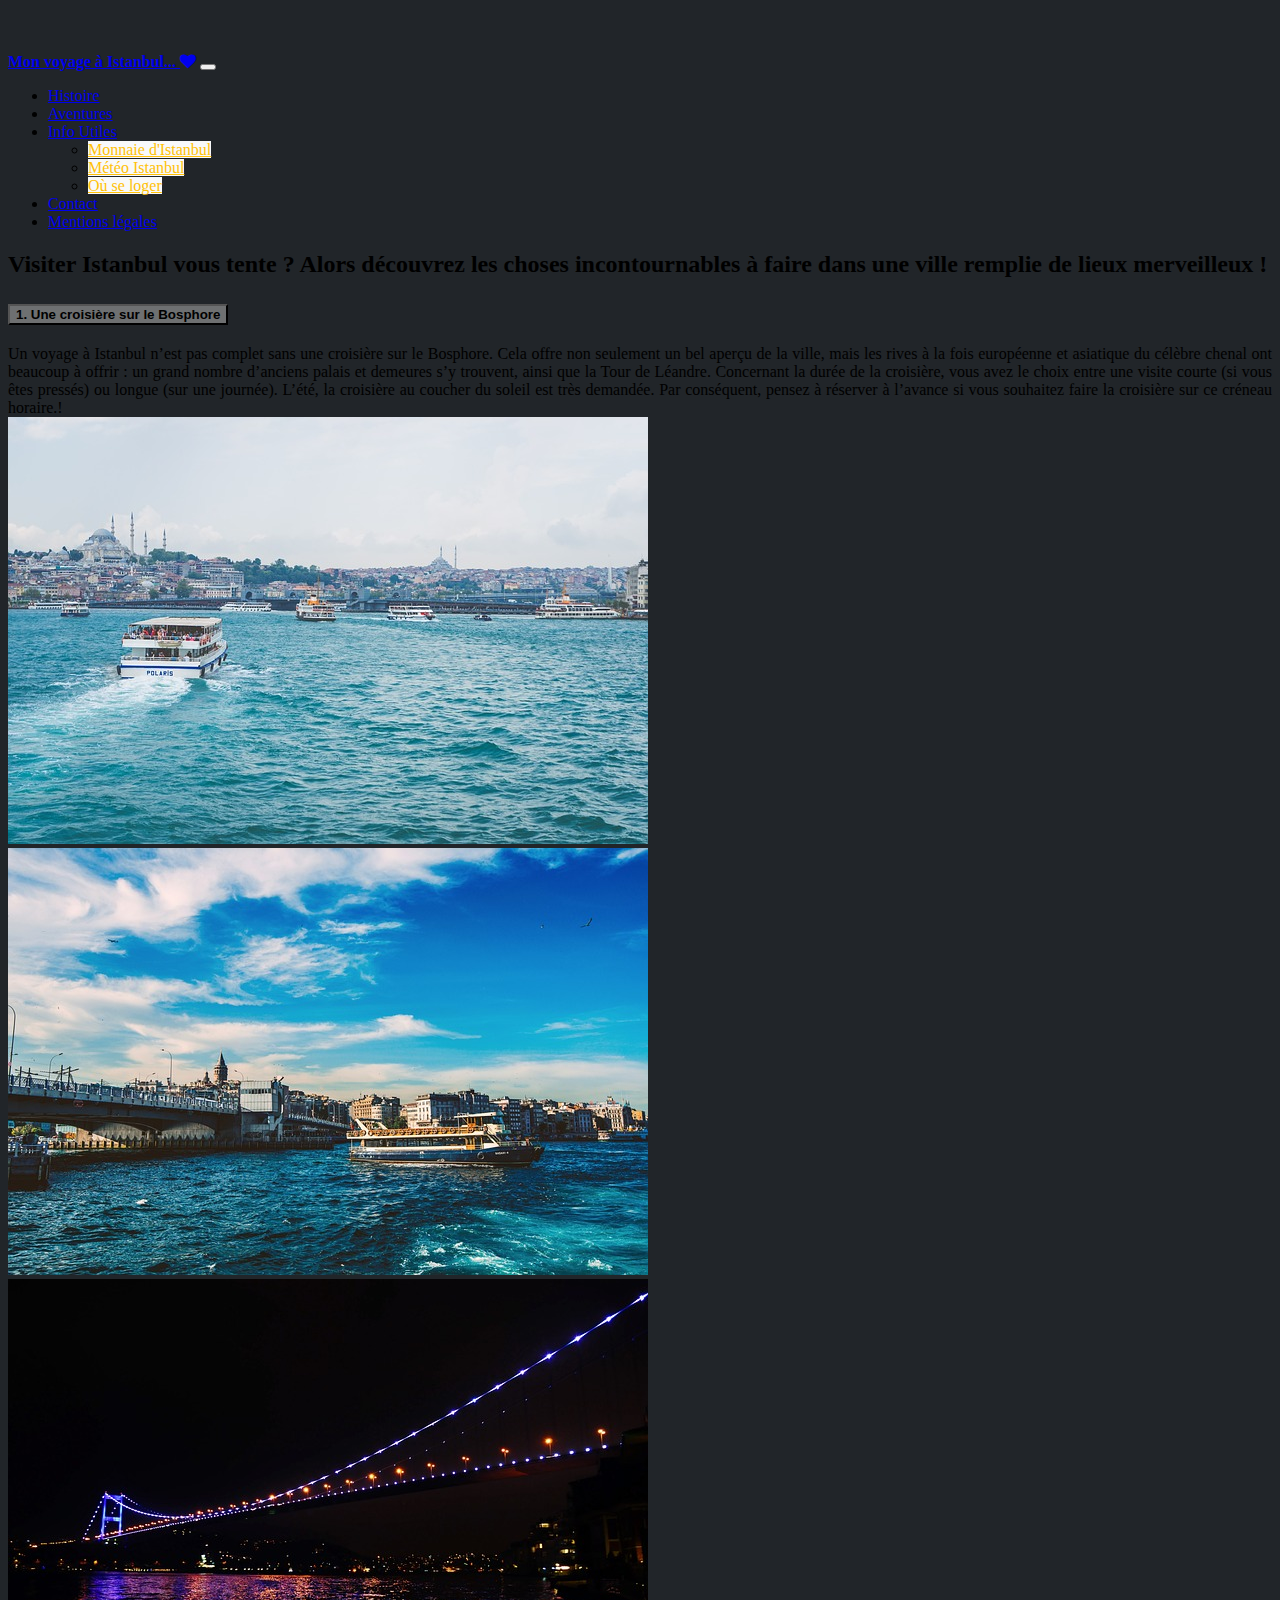
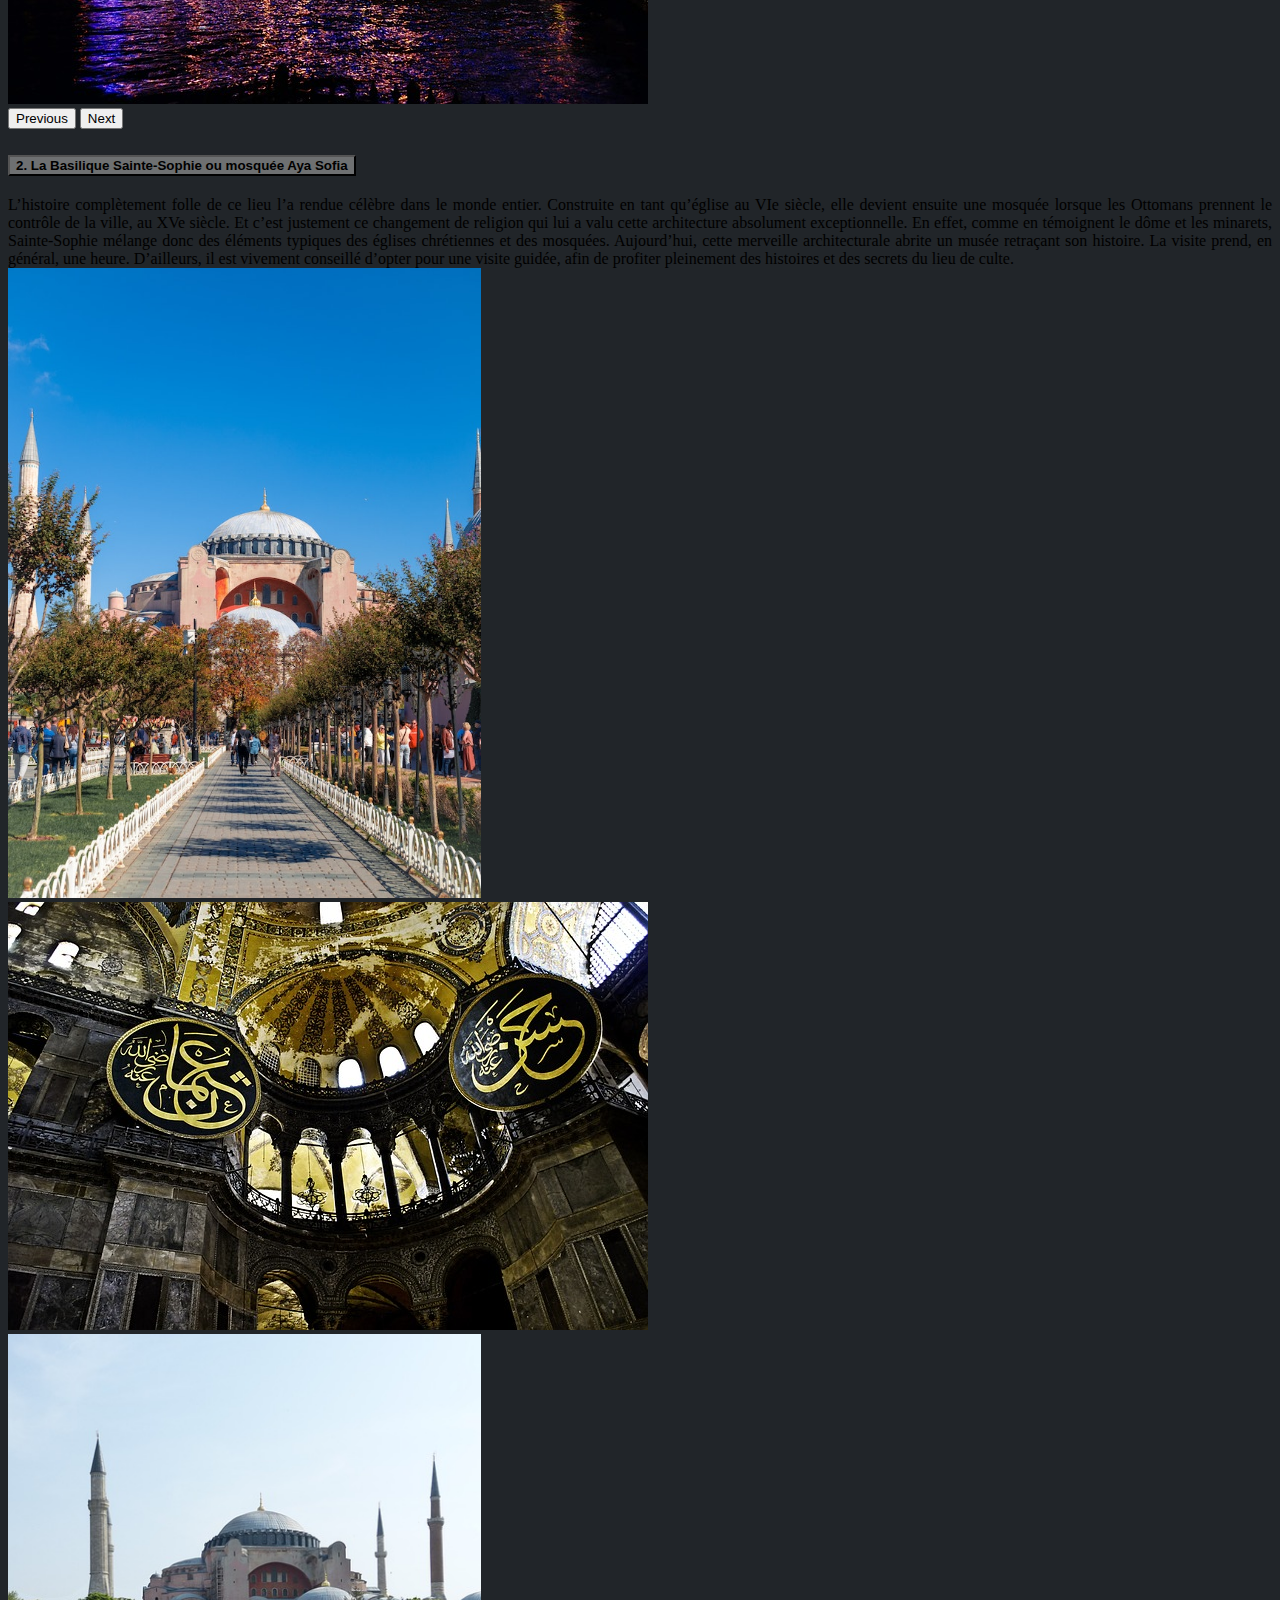
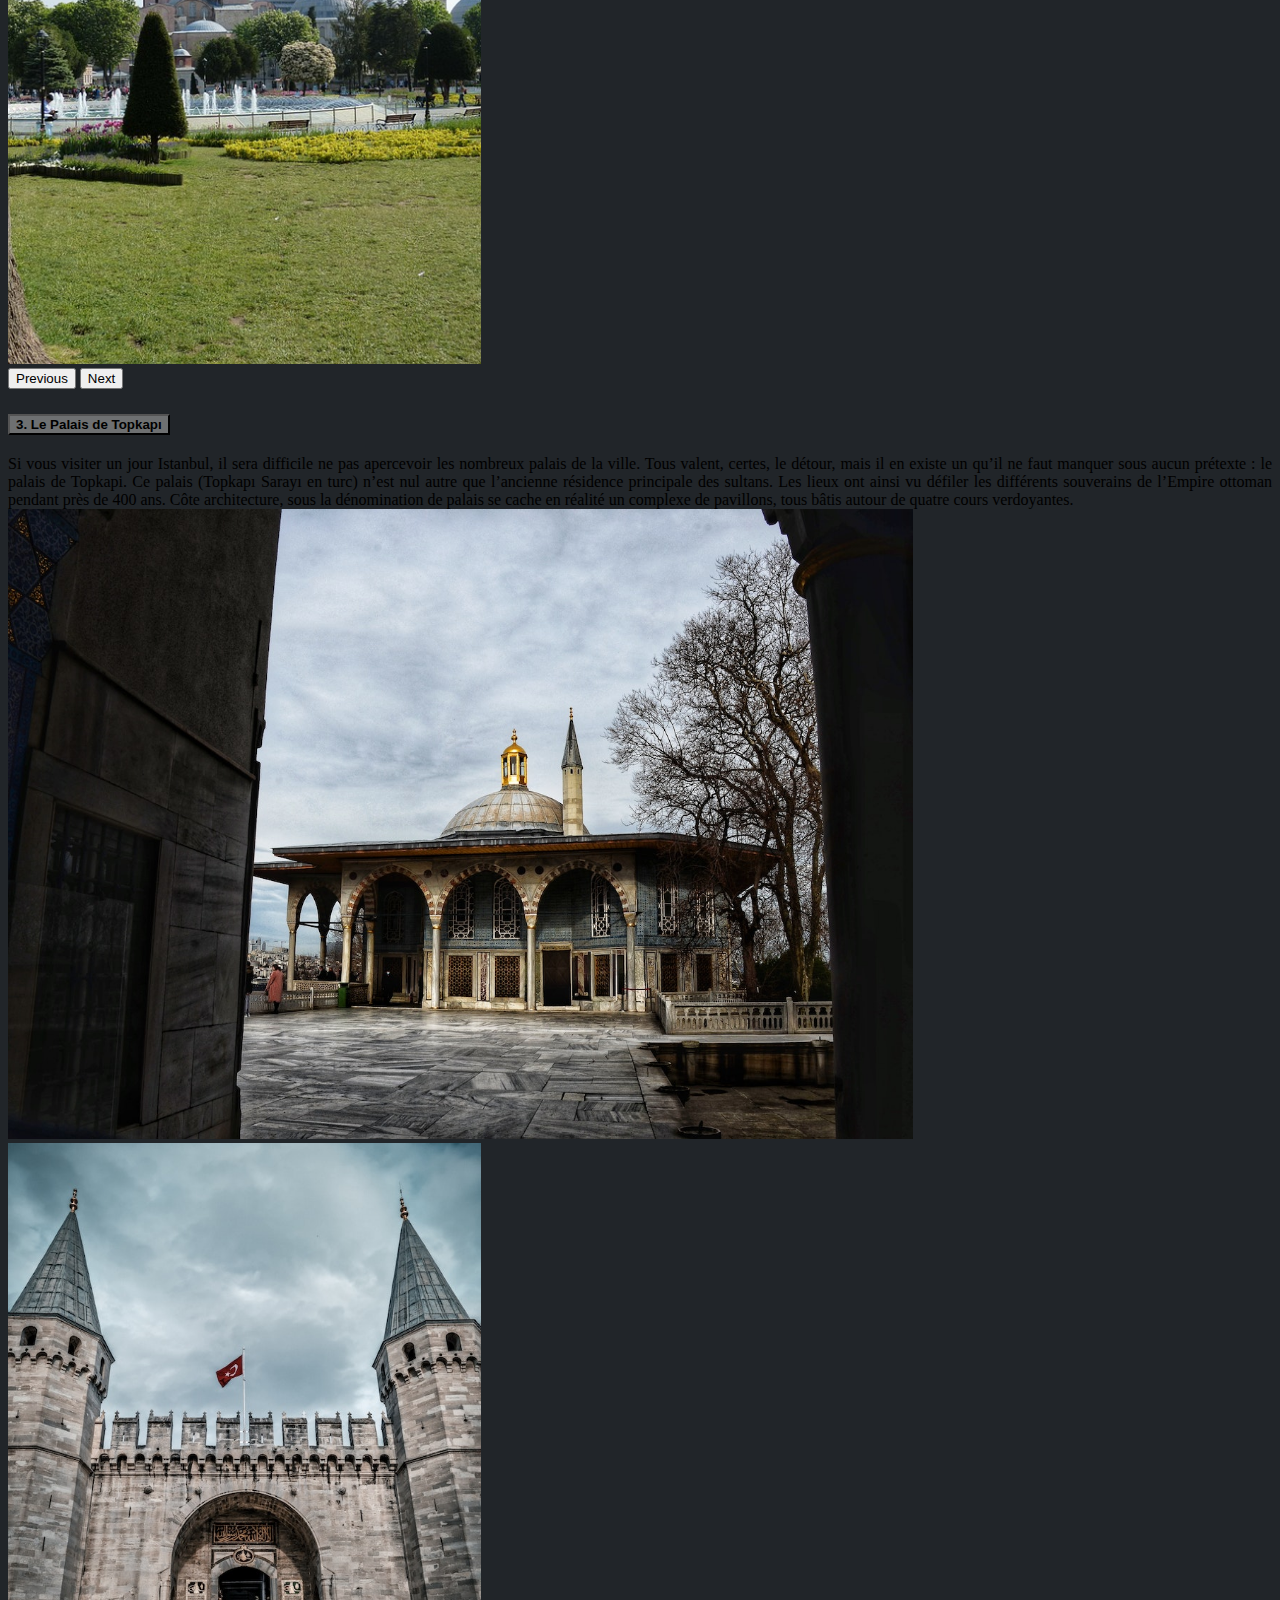
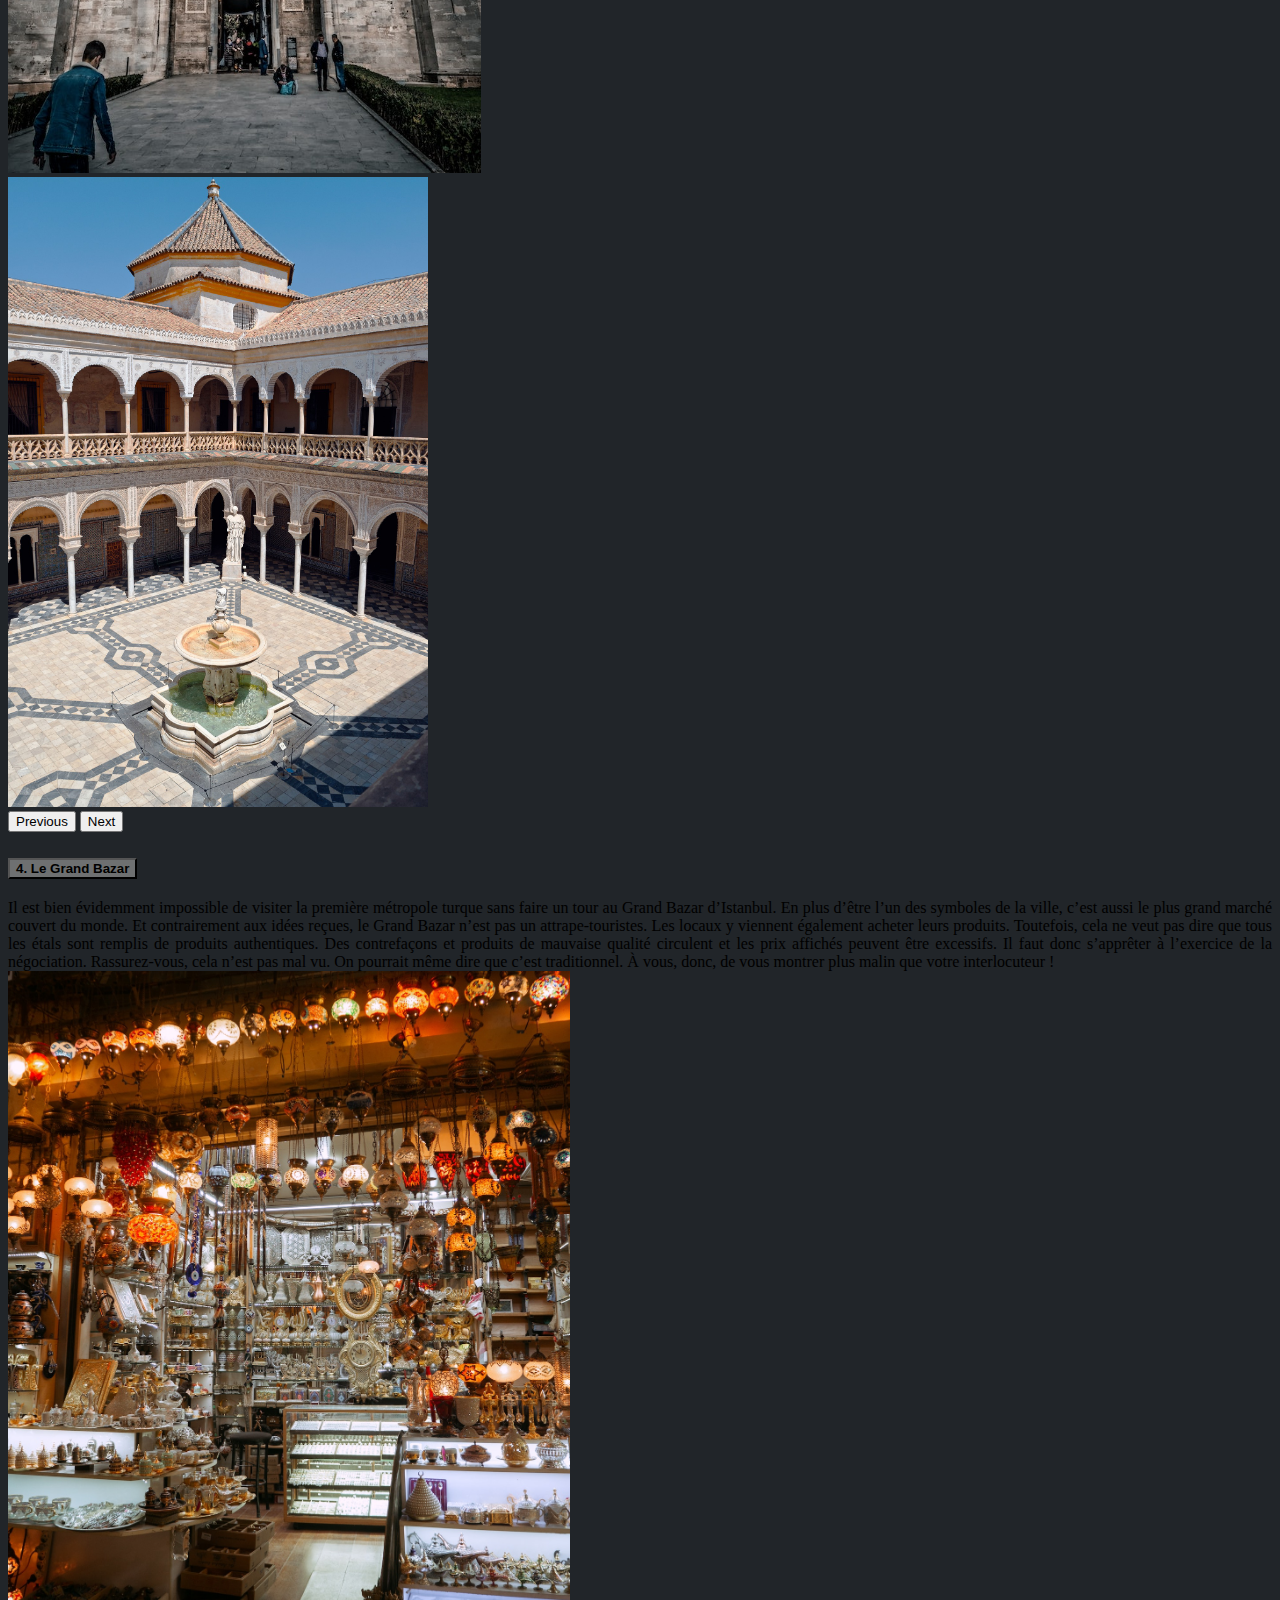
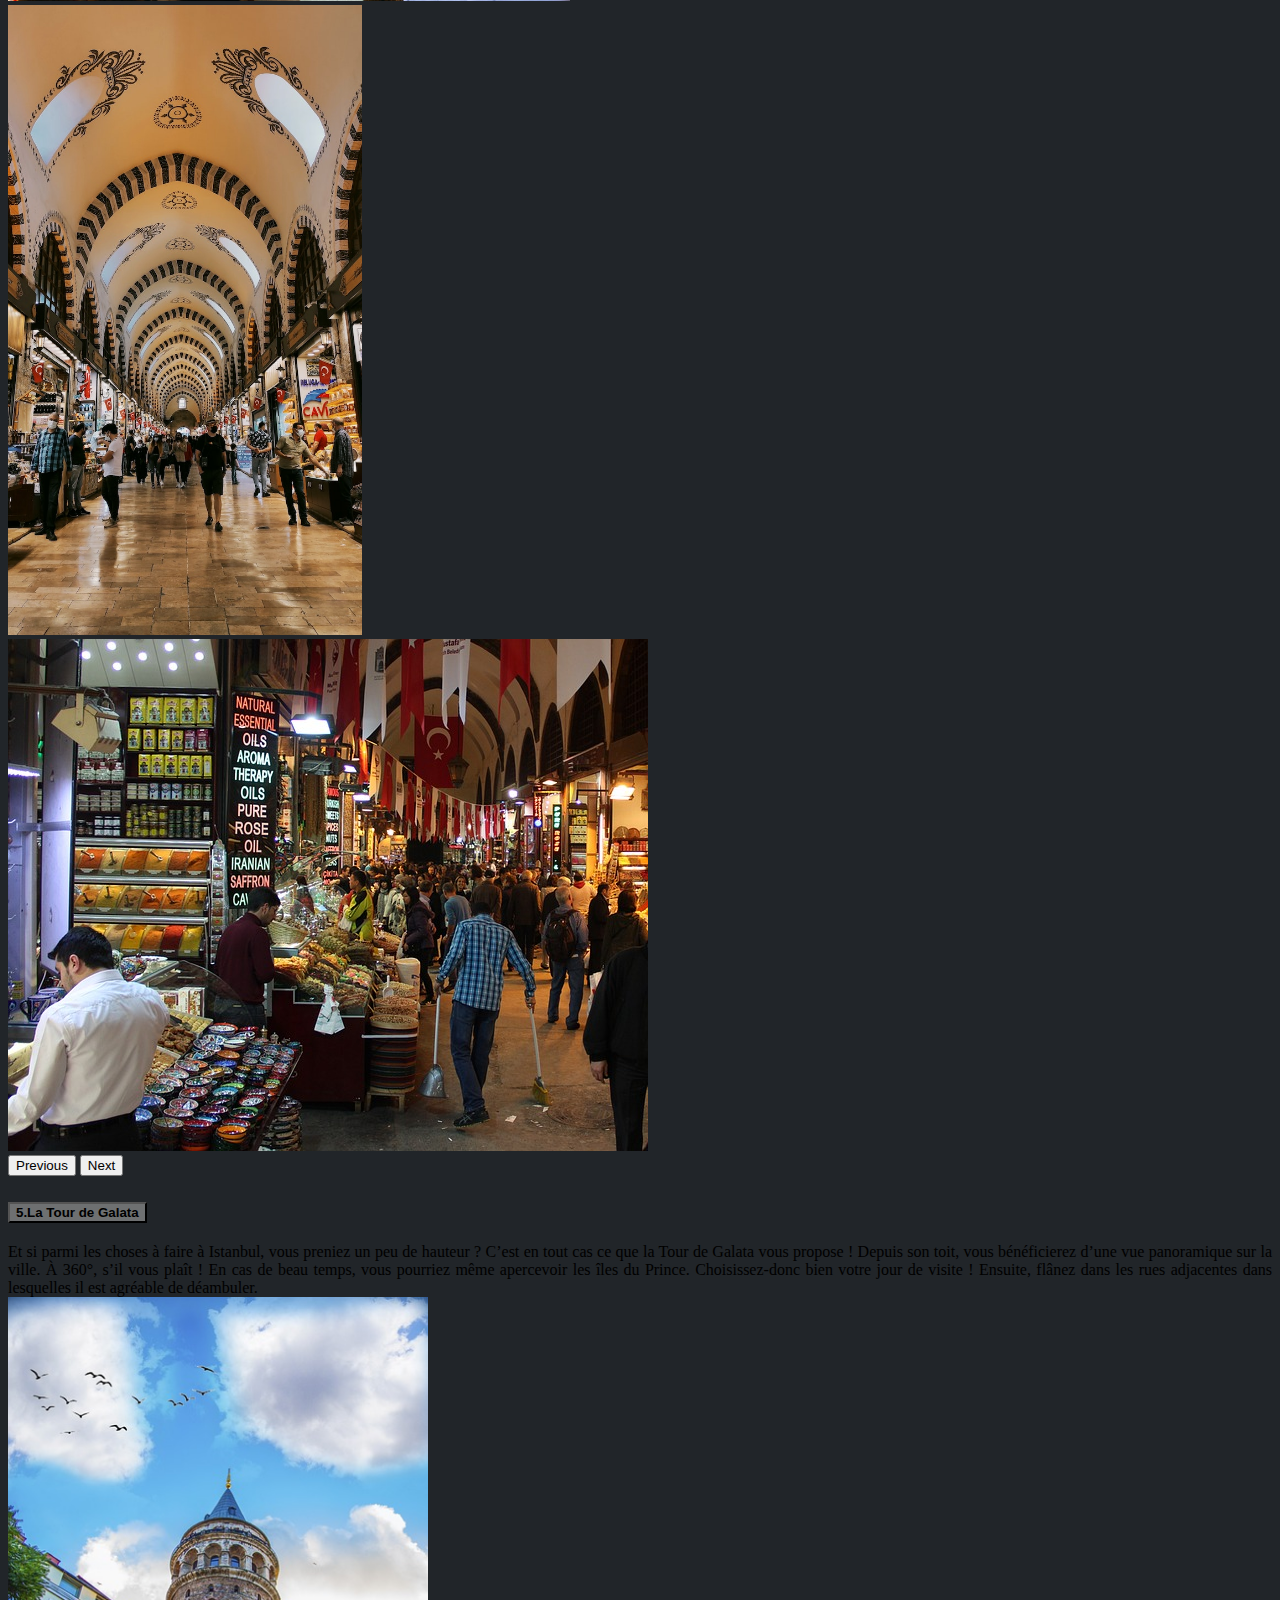
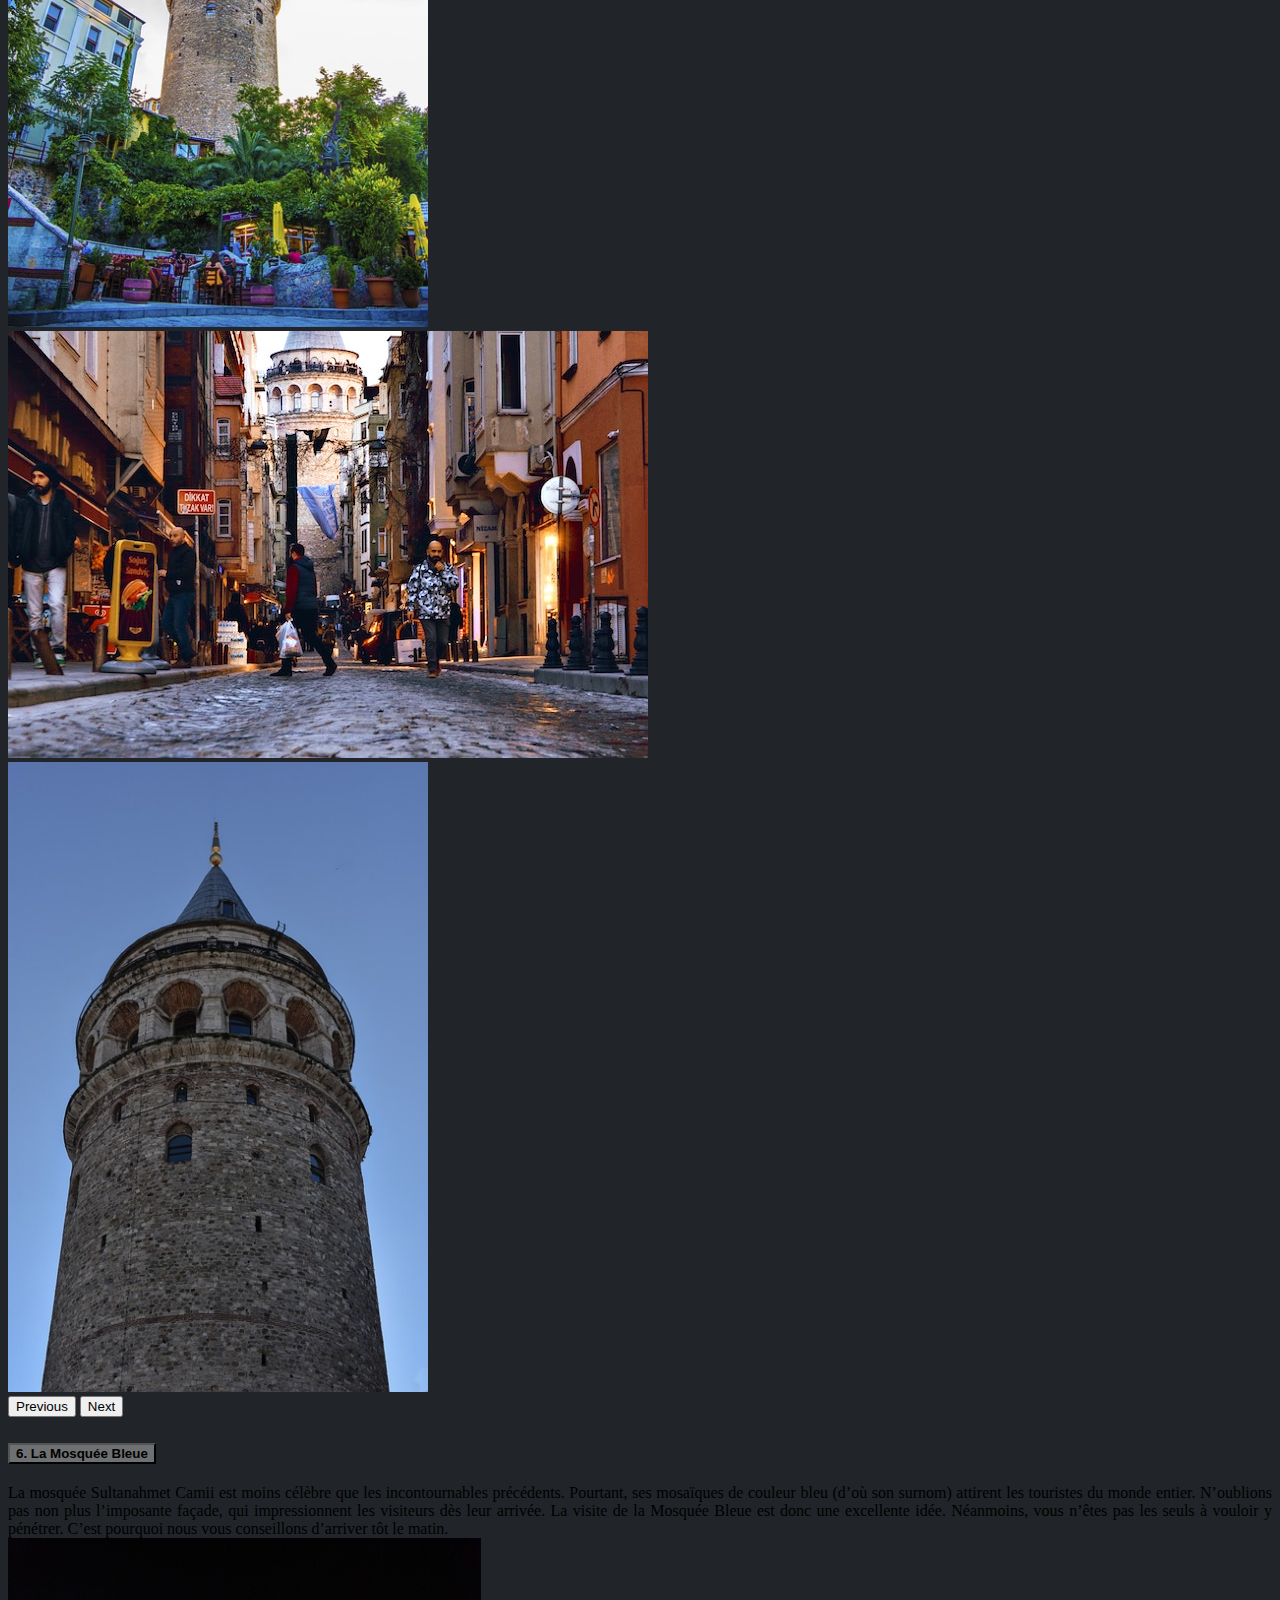
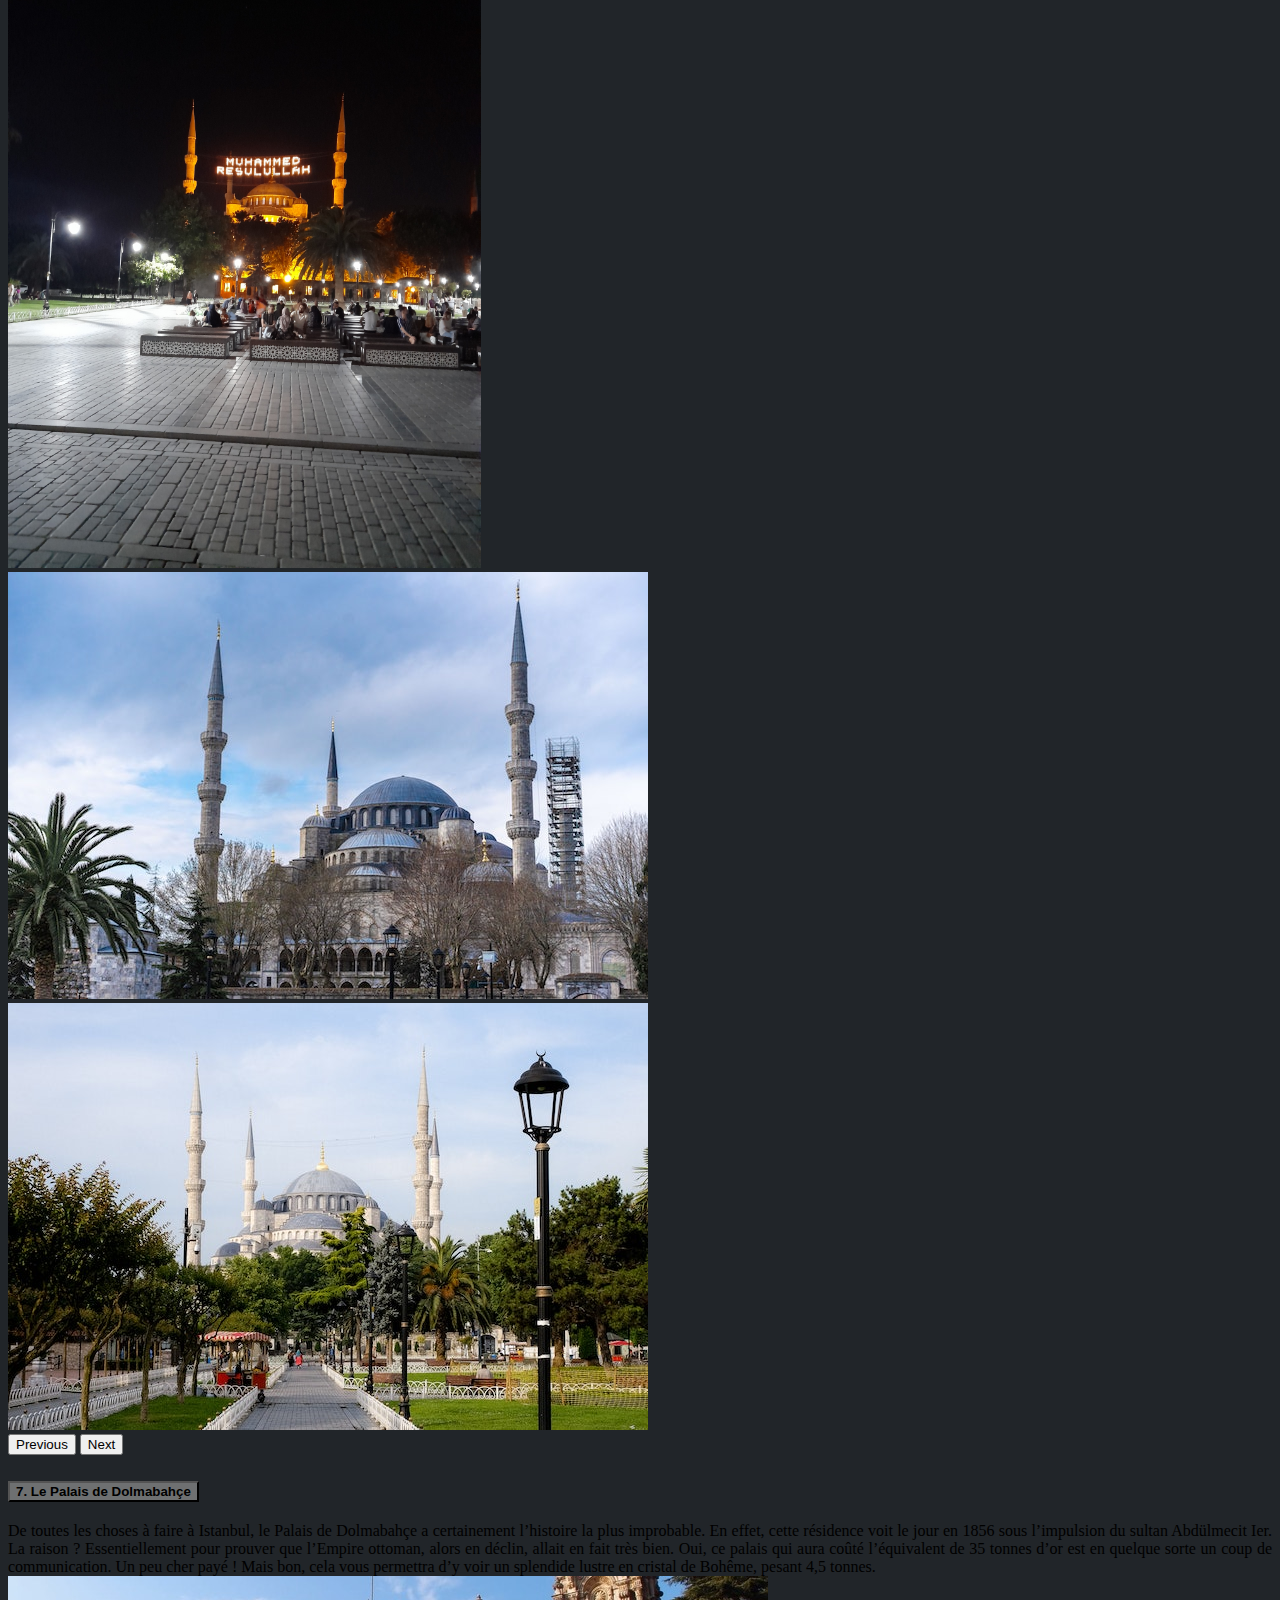
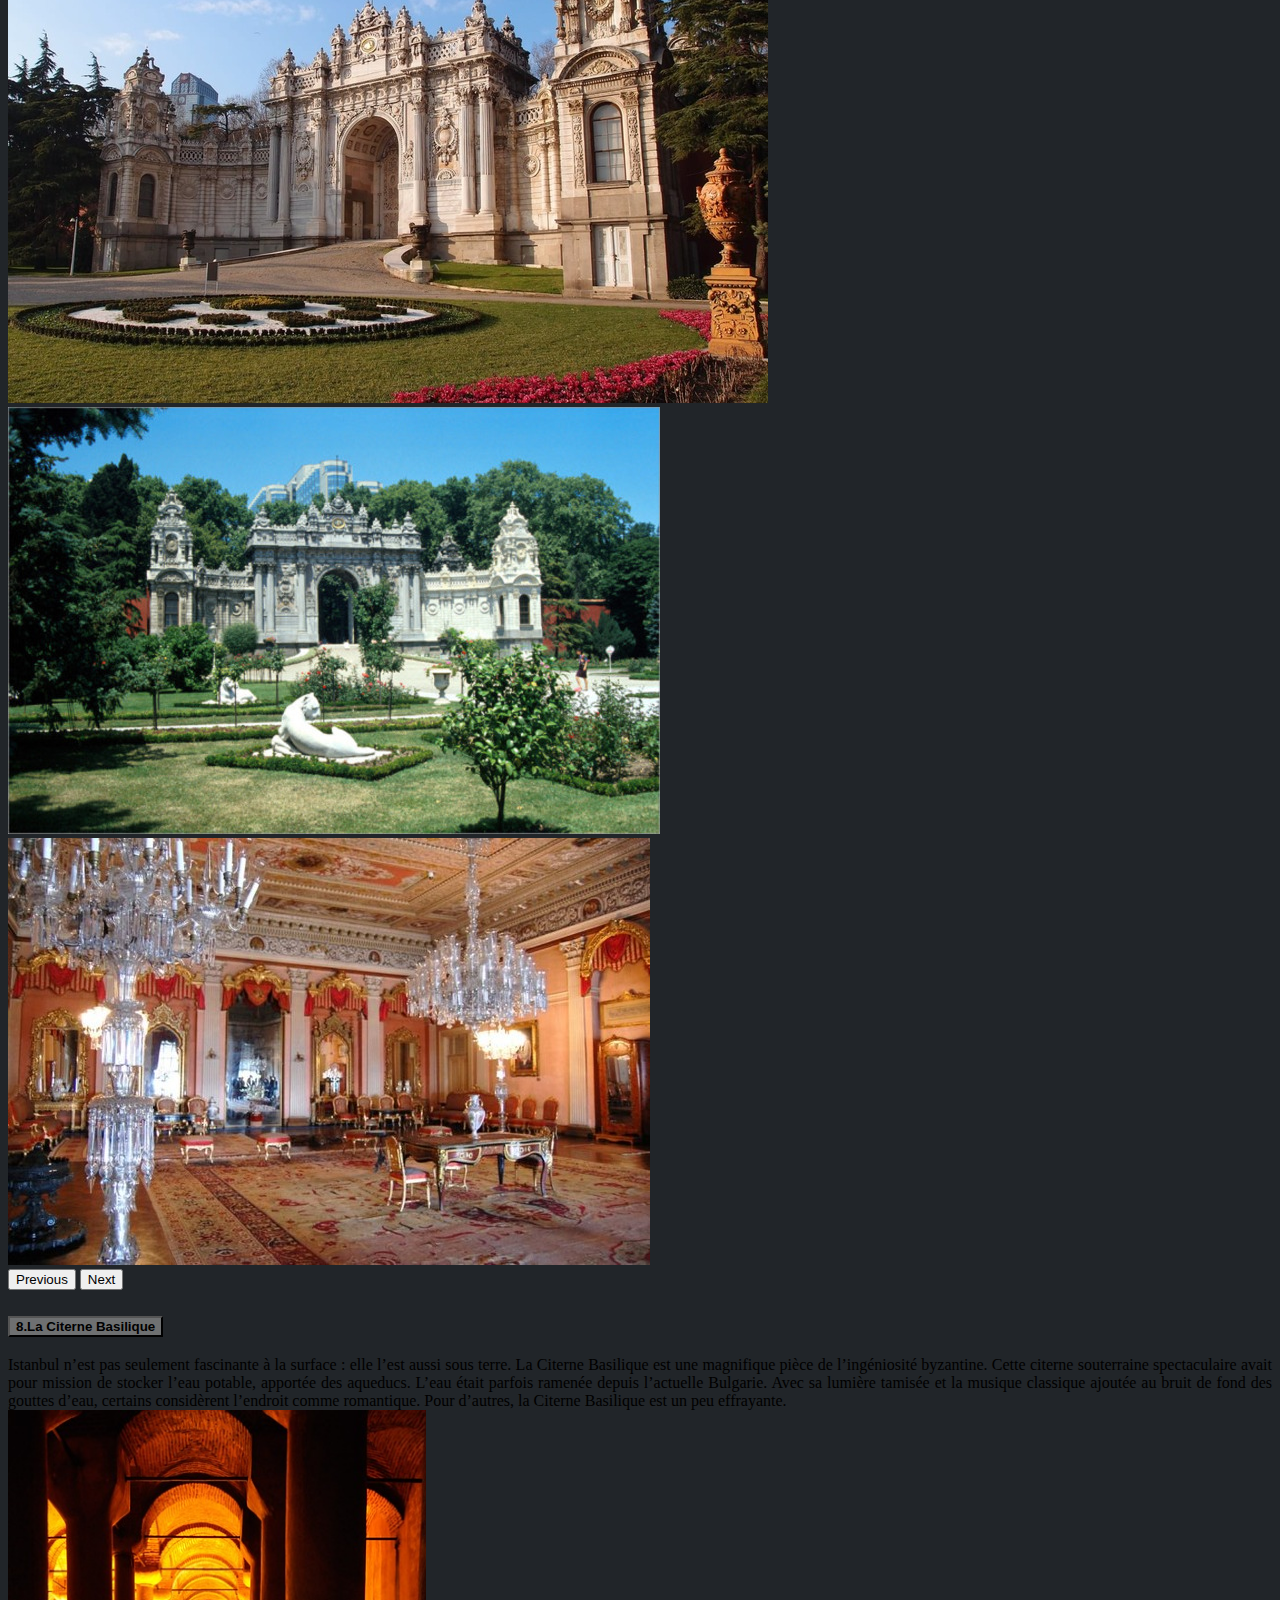
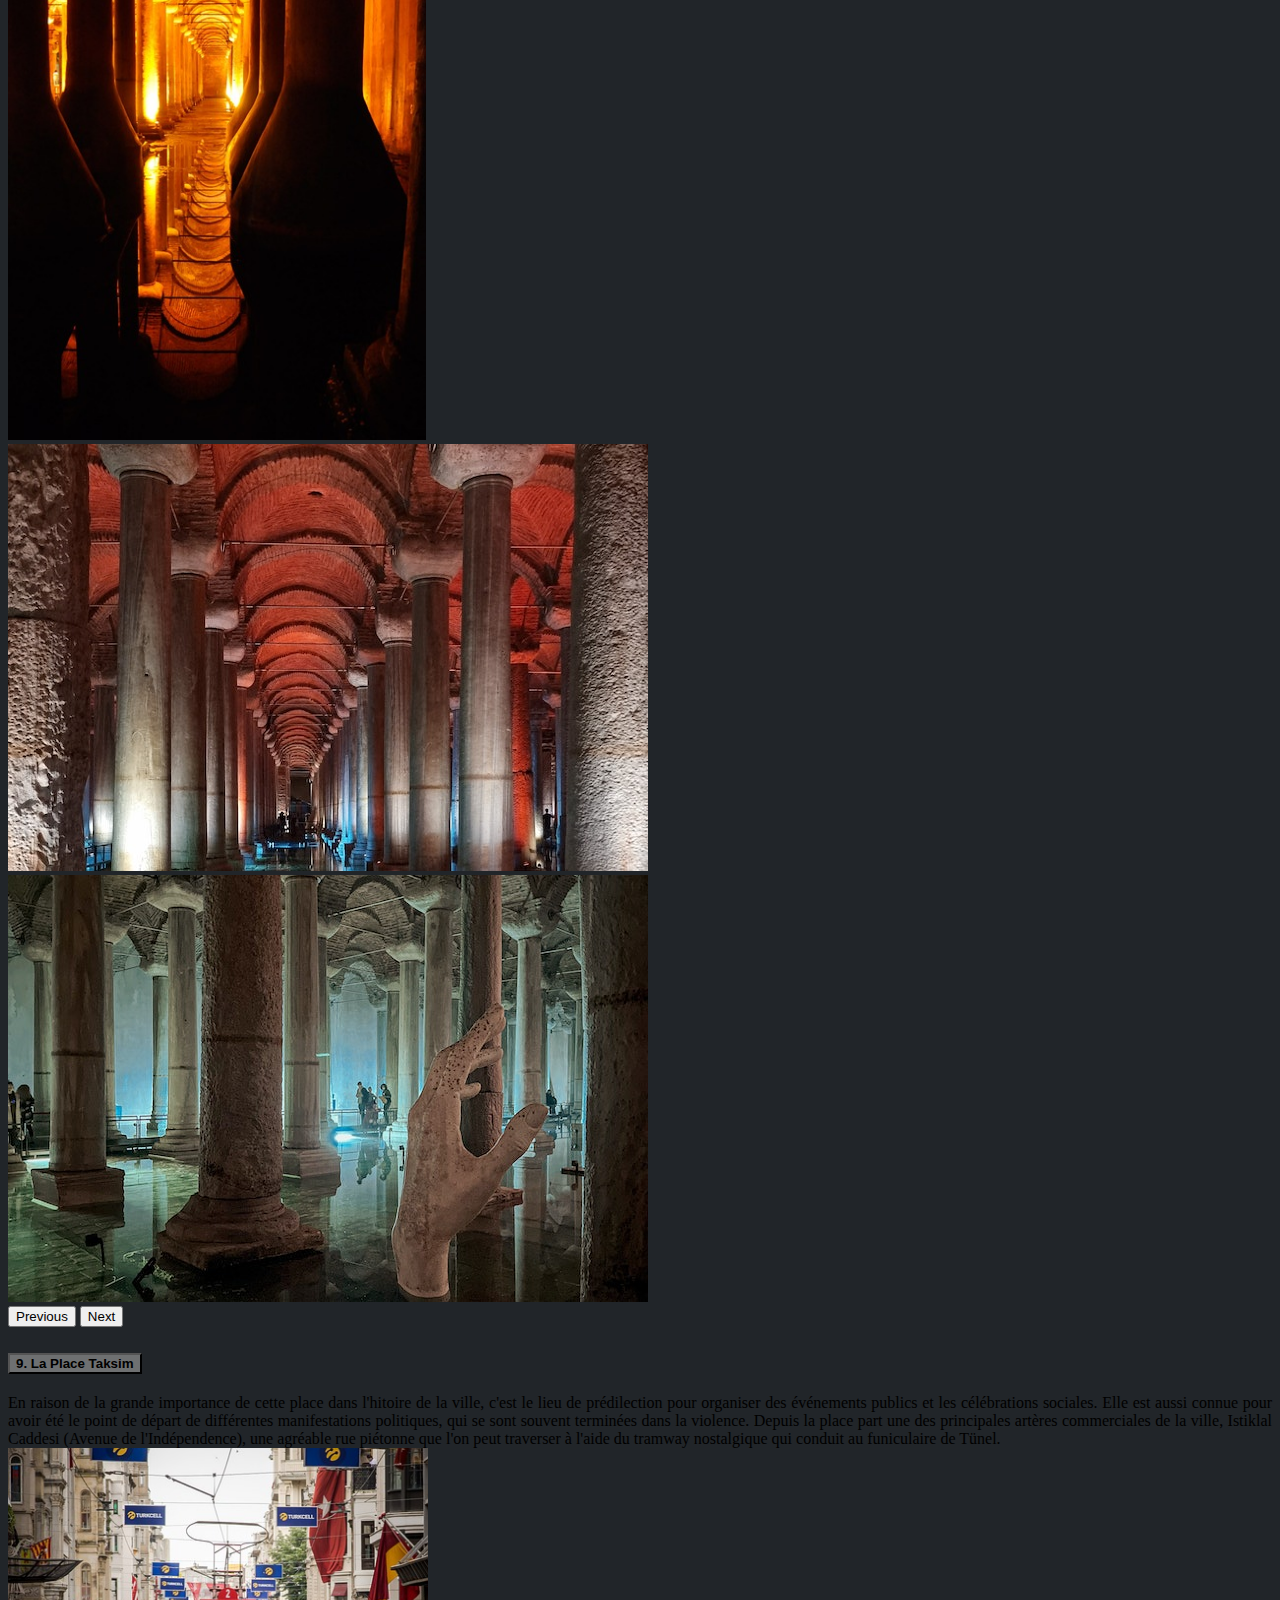
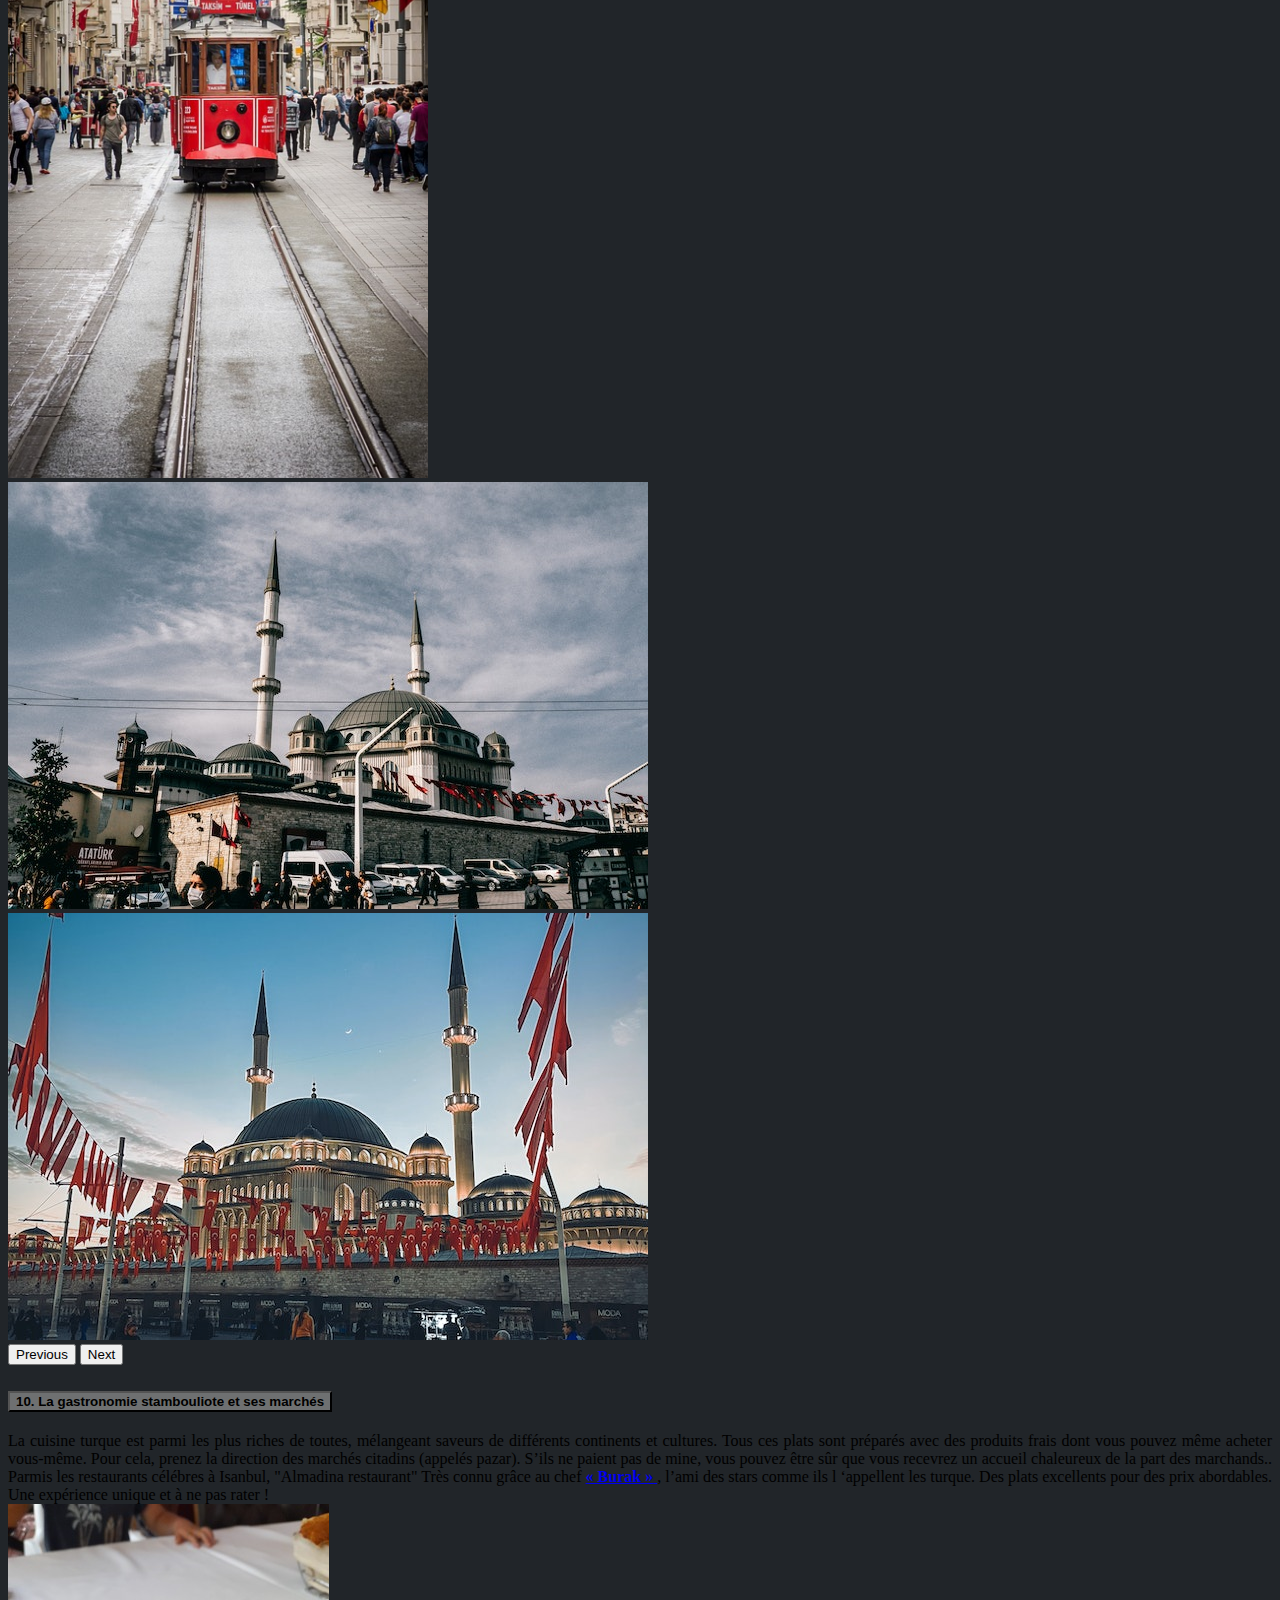
<file: aventures.html>
<!DOCTYPE html>
<html lang="fr">

<head>
    <meta charset="UTF-8">
    <meta http-equiv="X-UA-Compatible" content="IE=edge">
    <meta name="viewport" content="width=device-width, initial-scale=1.0">
    <link href="https://cdn.jsdelivr.net/npm/bootstrap@5.3.0-alpha1/dist/css/bootstrap.min.css" rel="stylesheet"
        integrity="sha384-GLhlTQ8iRABdZLl6O3oVMWSktQOp6b7In1Zl3/Jr59b6EGGoI1aFkw7cmDA6j6gD" crossorigin="anonymous">
    <!-- Option 1: Include in HTML -->
    <link rel="stylesheet" href="http://cdnjs.cloudflare.com/ajax/libs/font-awesome/4.4.0/css/font-awesome.min.css">
    <link rel="stylesheet" href="https://cdn.jsdelivr.net/npm/bootstrap-icons@1.3.0/font/bootstrap-icons.css">
    <link rel="stylesheet" href="ecf.css">
    <title>Istanbul</title>
</head>

<body>

    <!-- Navbar -->
    <nav class="navbar navbar-expand-lg bg-dark navbar-dark py-2 fixed-top">
        <div class="container">
            <a href="index.html" class="navbar-brand"><strong><span>Mon voyage à Istanbul...
                        <i class="fa fa-heart text-danger"></i></span></strong></a>
            <button class="navbar-toggler" type="button" data-bs-toggle="collapse" data-bs-target="#navmenu">
                <span class="navbar-toggler-icon"></span>
            </button>

            <div class="collapse navbar-collapse" id="navmenu">
                <ul class="navbar-nav ms-auto">
                    <li class="nav-item">
                        <a href="histoire.html" class="nav-link">Histoire</a>
                    </li>
                    <li class="nav-item">
                        <a href="aventures.html" class="nav-link">Aventures</a>
                    </li>
                    <li class="nav-item dropdown">
                        <a class="nav-link dropdown-toggle" href="info_utiles.html" target="_blank"
                            id="navbarDropdownMenuLink" role="button" data-bs-toggle="dropdown"
                            aria-expanded="false">Info Utiles </a>
                        <ul class="dropdown-menu" aria-labelledby="navbarDropdownMenuLink">
                            <li><a class="dropdown-item" href="change.html" target="_blank">Monnaie d'Istanbul</a></li>
                            <li><a class="dropdown-item" href="api.html" target="_blank">Météo Istanbul</a></li>
                            <li><a class="dropdown-item" href="https://thebyzantiumhotel.com/" target="_blank">Où se
                                    loger </a></li>
                        </ul>
                    </li>
                    <li class="nav-item">
                        <a href="contact.html" class="nav-link">Contact</a>
                    </li>
                    <li class="nav-item">
                        <a href="mentions_legales.html" class="nav-link">Mentions légales</a>
                    </li>

                </ul>
            </div>
        </div>
    </nav>

    <!-- fin Navbar -->

    <section id="blocs" class="p-5 mt-0 bg-dark">
        <div class="container">
            <h2 class="justify-content-between mt-5 mb-5 text-light">Visiter <span class="text-warning">Istanbul</span> vous
                tente ?
                Alors découvrez les choses incontournables à faire dans
                une ville remplie de lieux merveilleux !</h2>
            <div class="accordion accordion-flush" id="bloc">

                <!-- item 1 -->
                <div class="accordion-item">
                    <h2 class="accordion-header">
                        <button class="accordion-button collapsed" type="button" data-bs-toggle="collapse"
                            data-bs-target="#bloc-1">
                            <strong>1. Une croisière sur le Bosphore</strong>
                        </button>
                    </h2>
                    <div id="bloc-1" class="accordion-collapse collapse" data-bs-parent="#blocs">
                        <div class="accordion-body">Un voyage à Istanbul n’est pas complet sans une croisière sur le
                            Bosphore. Cela offre non seulement un bel aperçu de la ville, mais les rives à la fois
                            européenne et asiatique du célèbre chenal ont beaucoup à offrir : un grand nombre d’anciens
                            palais et demeures s’y trouvent, ainsi que la Tour de Léandre.

                            Concernant la durée de la croisière, vous avez le choix entre une visite courte (si vous
                            êtes pressés) ou longue (sur une journée). L’été, la croisière au coucher du soleil est très
                            demandée. Par conséquent, pensez à réserver à l’avance si vous souhaitez faire la croisière
                            sur ce créneau horaire.!</div>

                        <div id="carouselExampleControls-1" class="carousel slide m-auto" data-bs-ride="carousel">
                            <div class="carousel-inner text-center mb-4">
                                <div class="carousel-item active">
                                    <img src="photos/pixabay/croisiere1.jpg" alt="croisiére">
                                </div>
                                <div class="carousel-item">
                                    <img src="photos/pixabay/croisiere2.jpg" alt="bateau croisiére">
                                </div>
                                <div class="carousel-item">
                                    <img src="photos/pont_istanbul.jpg" alt="pont istanbul">
                                </div>
                            </div>
                            <button class="carousel-control-prev" type="button"
                                data-bs-target="#carouselExampleControls-1" data-bs-slide="prev">
                                <span class="carousel-control-prev-icon bg-dark" aria-hidden="true"></span>
                                <span class="visually-hidden">Previous</span>
                            </button>
                            <button class="carousel-control-next" type="button"
                                data-bs-target="#carouselExampleControls-1" data-bs-slide="next">
                                <span class="carousel-control-next-icon bg-dark" aria-hidden="true"></span>
                                <span class="visually-hidden">Next</span>
                            </button>
                        </div>
                    </div>
                </div>

                <!-- item2 -->
                <div class="accordion-item">
                    <h2 class="accordion-header">
                        <button class="accordion-button collapsedtex" type="button" data-bs-toggle="collapse"
                            data-bs-target="#bloc-2">
                            <strong> 2. La Basilique Sainte-Sophie ou mosquée Aya Sofia</strong>
                        </button>
                    </h2>
                    <div id="bloc-2" class="accordion-collapse collapse" data-bs-parent="#bloc">
                        <div class="accordion-body text-start">L’histoire complètement folle de ce lieu l’a rendue
                            célèbre dans le monde entier. Construite en tant qu’église au VIe siècle, elle devient
                            ensuite une mosquée lorsque les Ottomans prennent le contrôle de la ville, au XVe siècle.

                            Et c’est justement ce changement de religion qui lui a valu cette architecture absolument
                            exceptionnelle. En effet, comme en témoignent le dôme et les minarets, Sainte-Sophie mélange
                            donc des éléments typiques des églises chrétiennes et des mosquées.

                            Aujourd’hui, cette merveille architecturale abrite un musée retraçant son histoire. La
                            visite prend, en général, une heure. D’ailleurs, il est vivement conseillé d’opter pour une
                            visite guidée, afin de profiter pleinement des histoires et des secrets du lieu de culte.
                        </div>
                        <div id="carouselExampleControls-2" class="carousel slide m-auto" data-bs-ride="carousel">
                            <div class="carousel-inner text-center mb-4">
                                <div class="carousel-item active">
                                    <img src="photos/pexels-fatih-turan-9814527.jpg" alt="mosquée Aya Sofia">
                                </div>
                                <div class="carousel-item">
                                    <img src="photos/hagia-sofia-g4b5b9f087_640.jpg" alt="mosquée Aya Sofia">
                                </div>
                                <div class="carousel-item">
                                    <img src="photos/istanbul-g0511e6dec_640.jpg" alt="mosquée Aya Sofia">
                                </div>
                            </div>
                            <button class="carousel-control-prev" type="button"
                                data-bs-target="#carouselExampleControls-2" data-bs-slide="prev">
                                <span class="carousel-control-prev-icon bg-dark" aria-hidden="true"></span>
                                <span class="visually-hidden">Previous</span>
                            </button>
                            <button class="carousel-control-next" type="button"
                                data-bs-target="#carouselExampleControls-2" data-bs-slide="next">
                                <span class="carousel-control-next-icon bg-dark" aria-hidden="true"></span>
                                <span class="visually-hidden">Next</span>
                            </button>
                        </div>
                    </div>
                </div>

                <!-- item 3 -->

                <div class="accordion-item">
                    <h2 class="accordion-header">
                        <button class="accordion-button collapsed" type="button" data-bs-toggle="collapse"
                            data-bs-target="#bloc-3">
                            <strong> 3. Le Palais de Topkapı</strong>
                        </button>
                    </h2>
                    <div id="bloc-3" class="accordion-collapse collapse" data-bs-parent="#blocs">
                        <div class="accordion-body">Si vous visiter un jour Istanbul, il sera difficile ne pas
                            apercevoir les nombreux palais de la ville. Tous valent, certes, le détour, mais il en
                            existe un qu’il ne faut manquer sous aucun prétexte : le palais de Topkapi.

                            Ce palais (Topkapı Sarayı en turc) n’est nul autre que l’ancienne résidence principale des
                            sultans. Les lieux ont ainsi vu défiler les différents souverains de l’Empire ottoman
                            pendant près de 400 ans. Côte architecture, sous la dénomination de palais se cache en
                            réalité un complexe de pavillons, tous bâtis autour de quatre cours verdoyantes.</div>
                        <div id="carouselExampleControls-3" class="carousel slide" data-bs-ride="carousel">
                            <div class="carousel-inner text-center mb-4">
                                <div class="carousel-item active">
                                    <img src="photos/pixabay/topkapi1.jpg" alt="Palais de Topkapi">
                                </div>
                                <div class="carousel-item">
                                    <img src="photos/pixabay/topkapi2.jpg" alt="Palais de Topkapi">
                                </div>
                                <div class="carousel-item">
                                    <img src="photos/pixabay/topkapi3.jpg" alt="Palais de Topkapi">
                                </div>
                            </div>
                            <button class="carousel-control-prev" type="button"
                                data-bs-target="#carouselExampleControls-3" data-bs-slide="prev">
                                <span class="carousel-control-prev-icon bg-dark" aria-hidden="true"></span>
                                <span class="visually-hidden">Previous</span>
                            </button>
                            <button class="carousel-control-next" type="button"
                                data-bs-target="#carouselExampleControls-3" data-bs-slide="next">
                                <span class="carousel-control-next-icon bg-black" aria-hidden="true"></span>
                                <span class="visually-hidden">Next</span>
                            </button>
                        </div>
                    </div>
                </div>

                <!-- item 4 -->
                <div class="accordion-item">
                    <h2 class="accordion-header">
                        <button class="accordion-button collapsed" type="button" data-bs-toggle="collapse"
                            data-bs-target="#bloc-4">
                            <strong> 4. Le Grand Bazar</strong>
                        </button>
                    </h2>
                    <div id="bloc-4" class="accordion-collapse collapse" data-bs-parent="#blocs">
                        <div class="accordion-body">Il est bien évidemment impossible de visiter la première métropole
                            turque sans faire un tour au Grand Bazar d’Istanbul.
                            En plus d’être l’un des symboles de la ville, c’est aussi le plus grand marché couvert du
                            monde.
                            Et contrairement aux idées reçues, le Grand Bazar n’est pas un attrape-touristes. Les locaux
                            y viennent également acheter leurs produits. Toutefois, cela ne veut pas dire que tous les
                            étals sont remplis de produits authentiques. Des contrefaçons et produits de mauvaise
                            qualité circulent et les prix affichés peuvent être excessifs.

                            Il faut donc s’apprêter à l’exercice de la négociation. Rassurez-vous, cela n’est pas mal
                            vu. On pourrait même dire que c’est traditionnel. À vous, donc, de vous montrer plus malin
                            que votre interlocuteur !</div>
                        <div id="carouselExampleControls-4" class="carousel slide" data-bs-ride="carousel">
                            <div class="carousel-inner text-center mb-4">
                                <div class="carousel-item active">
                                    <img src="photos/pixabay/bazar.jpg" alt="Bazar d'Istanbul">
                                </div>
                                <div class="carousel-item">
                                    <img src="photos/pixabay/bazar2.jpg" alt="Bazar d'Istanbul">
                                </div>
                                <div class="carousel-item">
                                    <img src="photos/pixabay/bazar3.jpg" alt="Bazar d'Istanbul">
                                </div>
                            </div>
                            <button class="carousel-control-prev" type="button"
                                data-bs-target="#carouselExampleControls-4" data-bs-slide="prev">
                                <span class="carousel-control-prev-icon bg-dark" aria-hidden="true"></span>
                                <span class="visually-hidden">Previous</span>
                            </button>
                            <button class="carousel-control-next" type="button"
                                data-bs-target="#carouselExampleControls-4" data-bs-slide="next">
                                <span class="carousel-control-next-icon bg-dark" aria-hidden="true"></span>
                                <span class="visually-hidden">Next</span>
                            </button>
                        </div>
                    </div>
                </div>

                <!-- item 5 -->
                <div class="accordion-item">
                    <h2 class="accordion-header">
                        <button class="accordion-button collapsed" type="button" data-bs-toggle="collapse"
                            data-bs-target="#bloc-5">
                            <strong> 5.La Tour de Galata</strong>
                        </button>
                    </h2>
                    <div id="bloc-5" class="accordion-collapse collapse" data-bs-parent="#blocs">
                        <div class="accordion-body">Et si parmi les choses à faire à Istanbul, vous preniez un peu de
                            hauteur ? C’est en tout cas ce que la Tour de Galata vous propose ! Depuis son toit, vous
                            bénéficierez d’une vue panoramique sur la ville. À 360°, s’il vous plaît !

                            En cas de beau temps, vous pourriez même apercevoir les îles du Prince. Choisissez-donc bien
                            votre jour de visite ! Ensuite, flânez dans les rues adjacentes dans lesquelles il est
                            agréable de déambuler.</div>
                        <div id="carouselExampleControls-5" class="carousel slide" data-bs-ride="carousel">
                            <div class="carousel-inner text-center mb-4">
                                <div class="carousel-item active text-center">
                                    <img src="photos/pixabay/galata1.jpg" alt="La tour de Galata">
                                </div>
                                <div class="carousel-item">
                                    <img src="photos/pexels-galata-6557203.jpg" alt="La tour de Galata">
                                </div>
                                <div class="carousel-item">
                                    <img src="photos/galata-tower-g7ec81036b_640.jpg" alt="La tour de Galata">
                                </div>
                            </div>
                            <button class="carousel-control-prev" type="button"
                                data-bs-target="#carouselExampleControls-5" data-bs-slide="prev">
                                <span class="carousel-control-prev-icon bg-dark" aria-hidden="true"></span>
                                <span class="visually-hidden">Previous</span>
                            </button>
                            <button class="carousel-control-next" type="button"
                                data-bs-target="#carouselExampleControls-5" data-bs-slide="next">
                                <span class="carousel-control-next-icon bg-dark" aria-hidden="true"></span>
                                <span class="visually-hidden">Next</span>
                            </button>
                        </div>
                    </div>
                </div>

                <!-- item 6 -->
                <div class="accordion-item">
                    <h2 class="accordion-header">
                        <button class="accordion-button collapsed" type="button" data-bs-toggle="collapse"
                            data-bs-target="#bloc-6">
                            <strong>6. La Mosquée Bleue</strong>
                        </button>
                    </h2>
                    <div id="bloc-6" class="accordion-collapse collapse" data-bs-parent="#blocs">
                        <div class="accordion-body">La mosquée Sultanahmet Camii est moins célèbre que les
                            incontournables précédents. Pourtant, ses mosaïques de couleur bleu (d’où son surnom)
                            attirent les touristes du monde entier. N’oublions pas non plus l’imposante façade, qui
                            impressionnent les visiteurs dès leur arrivée.

                            La visite de la Mosquée Bleue est donc une excellente idée. Néanmoins, vous n’êtes pas les
                            seuls à vouloir y pénétrer. C’est pourquoi nous vous conseillons d’arriver tôt le matin.
                        </div>
                        <div id="carouselExampleControls-6" class="carousel slide" data-bs-ride="carousel">
                            <div class="carousel-inner text-center mb-4">
                                <div class="carousel-item active">
                                    <img src="photos/sultan-ahmed.jpg" alt="La mosquée bleue">
                                </div>
                                <div class="carousel-item">
                                    <img src="photos/pexels-mosquee-bleue.jpg" alt="La mosquée bleue">
                                </div>
                                <div class="carousel-item">
                                    <img src="photos/pexels-sultan-ahmet.jpg" alt="La mosquée bleue">
                                </div>
                            </div>
                            <button class="carousel-control-prev" type="button"
                                data-bs-target="#carouselExampleControls-6" data-bs-slide="prev">
                                <span class="carousel-control-prev-icon bg-dark" aria-hidden="true"></span>
                                <span class="visually-hidden">Previous</span>
                            </button>
                            <button class="carousel-control-next" type="button"
                                data-bs-target="#carouselExampleControls-6" data-bs-slide="next">
                                <span class="carousel-control-next-icon bg-dark" aria-hidden="true"></span>
                                <span class="visually-hidden">Next</span>
                            </button>
                        </div>
                    </div>
                </div>

                <!-- item 7 -->
                <div class="accordion-item">
                    <h2 class="accordion-header">
                        <button class="accordion-button collapsed" type="button" data-bs-toggle="collapse"
                            data-bs-target="#bloc-7">
                            <strong>7. Le Palais de Dolmabahçe</strong>
                        </button>
                    </h2>
                    <div id="bloc-7" class="accordion-collapse collapse" data-bs-parent="#blocs">
                        <div class="accordion-body">De toutes les choses à faire à Istanbul, le Palais de Dolmabahçe a
                            certainement l’histoire la plus improbable. En effet, cette résidence voit le jour en 1856
                            sous l’impulsion du sultan Abdülmecit Ier. La raison ? Essentiellement pour prouver que
                            l’Empire ottoman, alors en déclin, allait en fait très bien.

                            Oui, ce palais qui aura coûté l’équivalent de 35 tonnes d’or est en quelque sorte un coup de
                            communication. Un peu cher payé ! Mais bon, cela vous permettra d’y voir un splendide lustre
                            en cristal de Bohême, pesant 4,5 tonnes.</div>
                        <div id="carouselExampleControls-7" class="carousel slide" data-bs-ride="carousel">
                            <div class="carousel-inner  text-center mb-4">
                                <div class="carousel-item active">
                                    <img src="photos/dom.jpg" alt="Le Palais de Dolmabahçe">
                                </div>
                                <div class="carousel-item">
                                    <img src="photos/dom2.jpg" alt="Le Palais de Dolmabahçe">
                                </div>
                                <div class="carousel-item">
                                    <img src="photos/dom3.jpg" alt="Le Palais de Dolmabahçe">
                                </div>
                            </div>
                            <button class="carousel-control-prev" type="button"
                                data-bs-target="#carouselExampleControls-7" data-bs-slide="prev">
                                <span class="carousel-control-prev-icon bg-dark" aria-hidden="true"></span>
                                <span class="visually-hidden">Previous</span>
                            </button>
                            <button class="carousel-control-next" type="button"
                                data-bs-target="#carouselExampleControls-7" data-bs-slide="next">
                                <span class="carousel-control-next-icon bg-dark" aria-hidden="true"></span>
                                <span class="visually-hidden">Next</span>
                            </button>
                        </div>
                    </div>
                </div>
                <!-- item 8 -->
                <div class="accordion-item">
                    <h2 class="accordion-header">
                        <button class="accordion-button collapsed" type="button" data-bs-toggle="collapse"
                            data-bs-target="#bloc-8">
                            <strong> 8.La Citerne Basilique</strong>
                        </button>
                    </h2>
                    <div id="bloc-8" class="accordion-collapse collapse" data-bs-parent="#blocs">
                        <div class="accordion-body">Istanbul n’est pas seulement fascinante à la surface : elle l’est
                            aussi sous terre. La Citerne Basilique est une magnifique pièce de l’ingéniosité byzantine.
                            Cette citerne souterraine spectaculaire avait pour mission de stocker l’eau potable,
                            apportée des aqueducs. L’eau était parfois ramenée depuis l’actuelle Bulgarie.

                            Avec sa lumière tamisée et la musique classique ajoutée au bruit de fond des gouttes d’eau,
                            certains considèrent l’endroit comme romantique. Pour d’autres, la Citerne Basilique est un
                            peu effrayante.</div>
                        <div id="carouselExampleControls-8" class="carousel slide" data-bs-ride="carousel">
                            <div class="carousel-inner text-center mb-4">
                                <div class="carousel-item active">
                                    <img src="photos/citerne.jpg" alt="La Citerne Basilique">
                                </div>
                                <div class="carousel-item">
                                    <img src="photos/citerne2.jpg" alt="La Citerne Basilique">
                                </div>
                                <div class="carousel-item">
                                    <img src="photos/citerne3.jpg" alt="La Citerne Basilique">
                                </div>
                            </div>
                            <button class="carousel-control-prev" type="button"
                                data-bs-target="#carouselExampleControls-8" data-bs-slide="prev">
                                <span class="carousel-control-prev-icon bg-dark" aria-hidden="true"></span>
                                <span class="visually-hidden">Previous</span>
                            </button>
                            <button class="carousel-control-next" type="button"
                                data-bs-target="#carouselExampleControls-8" data-bs-slide="next">
                                <span class="carousel-control-next-icon bg-dark" aria-hidden="true"></span>
                                <span class="visually-hidden">Next</span>
                            </button>
                        </div>
                    </div>
                </div>

                <!-- item 9 -->
                <div class="accordion-item">
                    <h2 class="accordion-header">
                        <button class="accordion-button collapsed" type="button" data-bs-toggle="collapse"
                            data-bs-target="#bloc-9">
                            <strong>9. La Place Taksim</strong>
                        </button>
                    </h2>
                    <div id="bloc-9" class="accordion-collapse collapse" data-bs-parent="#blocs">
                        <div class="accordion-body">En raison de la grande importance de cette place dans l'hitoire de
                            la ville,
                            c'est le lieu de prédilection pour organiser des événements publics et les célébrations
                            sociales.
                            Elle est aussi connue pour avoir été le point de départ de différentes manifestations
                            politiques,
                            qui se sont souvent terminées dans la violence.
                            Depuis la place part une des principales artères commerciales de la ville,
                            Istiklal Caddesi (Avenue de l'Indépendence), une agréable rue piétonne que
                            l'on peut traverser à l'aide du tramway nostalgique qui conduit au funiculaire de Tünel.
                        </div>
                        <div id="carouselExampleControls-9" class="carousel slide" data-bs-ride="carousel">
                            <div class="carousel-inner text-center mb-4">
                                <div class="carousel-item active">
                                    <img src="photos/taksim.jpg" alt="La Place Taksim">
                                </div>
                                <div class="carousel-item">
                                    <img src="photos/taksim2.jpg" alt="La Place Taksim">
                                </div>
                                <div class="carousel-item">
                                    <img src="photos/taksim3.jpg" alt="La Place Taksim">
                                </div>
                            </div>
                            <button class="carousel-control-prev" type="button"
                                data-bs-target="#carouselExampleControls-9" data-bs-slide="prev">
                                <span class="carousel-control-prev-icon bg-dark" aria-hidden="true"></span>
                                <span class="visually-hidden">Previous</span>
                            </button>
                            <button class="carousel-control-next" type="button"
                                data-bs-target="#carouselExampleControls-9" data-bs-slide="next">
                                <span class="carousel-control-next-icon bg-dark" aria-hidden="true"></span>
                                <span class="visually-hidden">Next</span>
                            </button>
                        </div>
                    </div>
                </div>

                <!-- item 10 -->
                <div class="accordion-item">
                    <h2 class="accordion-header">
                        <button class="accordion-button collapsed" type="button" data-bs-toggle="collapse"
                            data-bs-target="#bloc-10">
                            <strong>10. La gastronomie stambouliote et ses marchés</strong>
                        </button>
                    </h2>
                    <div id="bloc-10" class="accordion-collapse collapse" data-bs-parent="#blocs">
                        <div class="accordion-body">La cuisine turque est parmi les plus riches de toutes,
                            mélangeant saveurs de différents continents et cultures.
                            Tous ces plats sont préparés avec des produits frais dont vous pouvez même acheter
                            vous-même.
                            Pour cela, prenez la direction des marchés citadins (appelés pazar). S’ils ne paient pas de
                            mine,
                            vous pouvez être sûr que vous recevrez un accueil chaleureux de la part des marchands..
                            Parmis les restaurants célébres à Isanbul, "Almadina restaurant" Très connu grâce au chef
                            <a href="https://www.almadinarestaurant.com/tr/" class="link"><strong>« Burak »</strong>

                            </a>,
                            l’ami des stars comme ils l ‘appellent les turque.
                            Des plats excellents pour des prix abordables. Une expérience unique et à ne pas rater !

                        </div>
                        <div id="carouselExampleControls-10" class="carousel slide" data-bs-ride="carousel">
                            <div class="carousel-inner text-center mb-4">
                                <div class="carousel-item active">
                                    <img src="photos/nourriture/burak1.jpg" alt="Gastronomie turque">
                                </div>
                                <div class="carousel-item">
                                    <img src="photos/nourriture/burak2.jpg" alt="Gastronomie turque">
                                </div>
                                <div class="carousel-item">
                                    <img src="photos/nourriture/burak3.jpg" alt="Gastronomie turque">
                                </div>
                            </div>
                            <button class="carousel-control-prev" type="button"
                                data-bs-target="#carouselExampleControls-10" data-bs-slide="prev">
                                <span class="carousel-control-prev-icon bg-dark" aria-hidden="true"></span>
                                <span class="visually-hidden">Previous</span>
                            </button>
                            <button class="carousel-control-next" type="button"
                                data-bs-target="#carouselExampleControls-10" data-bs-slide="next">
                                <span class="carousel-control-next-icon bg-dark" aria-hidden="true"></span>
                                <span class="visually-hidden">Next</span>
                            </button>
                        </div>
                    </div>
                </div>

                <!-- item 11 -->
                <div class="accordion-item">
                    <h2 class="accordion-header">
                        <button class="accordion-button collapsed text-bg-warning" type="button"
                            data-bs-toggle="collapse" data-bs-target="#bloc-11">
                            <strong> Un petit bonus!</strong>
                        </button>
                    </h2>
                    <div id="bloc-11" class="accordion-collapse collapse" data-bs-parent="#blocs">
                        <div class="accordion-body">D'abord rendue célébre grâce au feuilleton turque "Aski Memnu"
                            (amour intérdit),
                            La Maison Vehbi Koç, transformée en espace d'exposition permanent, est au service de la
                            culture et des arts
                            La Vehbi Koç House a ouvert ses portes aux visiteurs en septembre 2018 avec une exposition
                            spéciale. Une sélection de la collection
                            de tapis offerte à la Fondation Vehbi Koç en 2007 par Josephine Powell, photographe et
                            collectionneuse américaine considérée comme l'une
                            des dernières voyageuses d'Anatolie, est exposée à la Vehbi Koç Büyükdere House.
                        </div>

                        <div id="carouselExampleControls-11" class="carousel slide" data-bs-ride="carousel">
                            <div class="carousel-inner text-center mb-5">
                                <div class="carousel-item active">
                                    <img src="photos/villa.jpg" alt="villa célébre">
                                </div>
                                <div class="carousel-item">
                                    <img src="photos/villa2.jpg" alt="villa célébre">
                                </div>
                                <div class="carousel-item">
                                    <img src="photos/villa3.jpg" alt="villa célébre">
                                </div>
                            </div>
                            <button class="carousel-control-prev" type="button"
                                data-bs-target="#carouselExampleControls-11" data-bs-slide="prev">
                                <span class="carousel-control-prev-icon bg-dark" aria-hidden="true"></span>
                                <span class="visually-hidden">Previous</span>
                            </button>
                            <button class="carousel-control-next" type="button"
                                data-bs-target="#carouselExampleControls-11" data-bs-slide="next">
                                <span class="carousel-control-next-icon bg-dark" aria-hidden="true"></span>
                                <span class="visually-hidden">Next</span>
                            </button>
                        </div>
                    </div>
                </div>

            </div>
        </div>
    </section>



    <footer class="p-5 mt-5  bg-dark text-white text-center position-relative">
        <div class="container">
            <h3 class="lead">Copyright &copy; 2023 Istanbul</h3>
            <a href="#"><i class="bi bi-twitter text-light mx-1"></i></a>
            <a href="#"><i class="bi bi-facebook text-light mx-1"></i></a>
            <a href="#"><i class="bi bi-linkedin text-light mx-1"></i></a>
            <a href="#"><i class="bi bi-instagram text-light mx-1"></i></a>
            <a href="#"><i class="bi bi-github text-light mx-1"></i></a>
            <a href="#" class="position-absolute bottom-0 end-0 p-5">
                <i class="bi bi-arrow-up-circle h1"></i>
            </a>

        </div>


    </footer>





    <script src="https://cdn.jsdelivr.net/npm/bootstrap@5.3.0-alpha1/dist/js/bootstrap.bundle.min.js"
        integrity="sha384-w76AqPfDkMBDXo30jS1Sgez6pr3x5MlQ1ZAGC+nuZB+EYdgRZgiwxhTBTkF7CXvN"
        crossorigin="anonymous"></script>
</body>

</html>
</file>
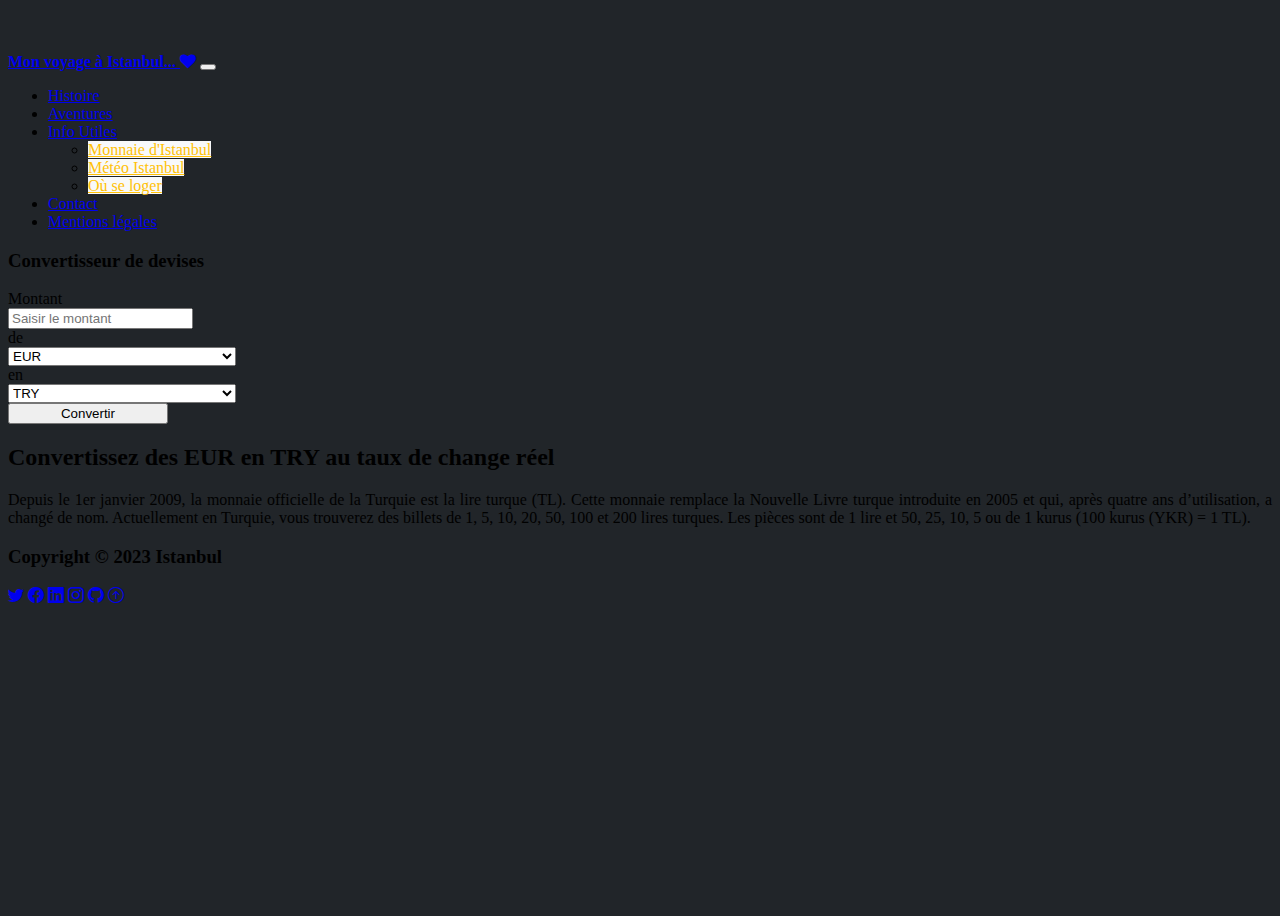
<file: change.html>
<!DOCTYPE html>
<html lang="fr">

<head>
    <meta charset="UTF-8">
    <meta http-equiv="X-UA-Compatible" content="IE=edge">
    <meta name="viewport" content="width=device-width, initial-scale=1.0">
    <link href="https://cdn.jsdelivr.net/npm/bootstrap@5.3.0-alpha1/dist/css/bootstrap.min.css" rel="stylesheet"
        integrity="sha384-GLhlTQ8iRABdZLl6O3oVMWSktQOp6b7In1Zl3/Jr59b6EGGoI1aFkw7cmDA6j6gD" crossorigin="anonymous">
    <!-- Option 1: Include in HTML -->
    <link rel="stylesheet" href="http://cdnjs.cloudflare.com/ajax/libs/font-awesome/4.4.0/css/font-awesome.min.css">
    <link rel="stylesheet" href="https://cdn.jsdelivr.net/npm/bootstrap-icons@1.3.0/font/bootstrap-icons.css">
    <link rel="stylesheet" href="ecf.css">
    <title>Istanbul</title>
</head>

<body>


    <!-- Navbar -->
    <nav class="navbar navbar-expand-lg bg-dark navbar-dark py-2 fixed-top">
        <div class="container">
            <a href="index.html" class="navbar-brand"><strong><span>Mon voyage à Istanbul...
                        <i class="fa fa-heart text-danger"></i></span></strong></a>
            <button class="navbar-toggler" type="button" data-bs-toggle="collapse" data-bs-target="#navmenu">
                <span class="navbar-toggler-icon"></span>
            </button>

            <div class="collapse navbar-collapse" id="navmenu">
                <ul class="navbar-nav ms-auto">
                    <li class="nav-item">
                        <a href="histoire.html" class="nav-link">Histoire</a>
                    </li>
                    <li class="nav-item">
                        <a href="aventures.html" class="nav-link">Aventures</a>
                    </li>
                    <li class="nav-item dropdown">
                        <a class="nav-link dropdown-toggle" href="info_utiles.html" target="_blank"
                            id="navbarDropdownMenuLink" role="button" data-bs-toggle="dropdown"
                            aria-expanded="false">Info Utiles </a>
                        <ul class="dropdown-menu" aria-labelledby="navbarDropdownMenuLink">
                            <li><a class="dropdown-item" href="change.html" target="_blank">Monnaie d'Istanbul</a></li>
                            <li><a class="dropdown-item" href="api.html" target="_blank">Météo Istanbul</a></li>
                            <li><a class="dropdown-item" href="https://thebyzantiumhotel.com/" target="_blank">Où se
                                    loger </a></li>
                        </ul>
                    </li>
                    <li class="nav-item">
                        <a href="contact.html" class="nav-link">Contact</a>
                    </li>
                    <li class="nav-item">
                        <a href="mentions_legales.html" class="nav-link">Mentions légales</a>
                    </li>

                </ul>
            </div>
        </div>
    </nav>

    <!-- fin Navbar -->

    <!-- Page d'accueil -->

    <section id="learn" class="p-5 bg-dark text-light">
        <div class="container">
            <div class="row align-items-center justify-content-between">
                <div class="col-md">
                    <div class="container">
                        <div class="card align-items-center mt-5 text-white">
                            <div class="card-body">
                                <form id="form">
                                    <h3 class="card-title text-center text-dark">Convertisseur de devises</h3>
                                    <div class="row g-3 align-items-center">
                                        <div class="col-auto">
                                            <label for="amount" class="col-form-label">Montant</label>
                                            <div>
                                                <input type="number" step="0.01" id="amount" class="form-control"
                                                    placeholder="Saisir le montant">
                                            </div>
                                        </div>
                                        <div class="col-auto">
                                            <label for="currency-from" class="col-form-label">de</label>
                                            <div>
                                                <select class="form-select" name="currency-from" id="currency-from">
                                                    <option selected>EUR</option>
                                                    <option value="AED"> AED - Emirati Dirham</option>
                                                    <option value="AFN">AFN - Afghan Afghani</option>
                                                    <option value="ALL">ALL - Albanian Lek</option>
                                                    <option value="AMD">AMD - Armenian Dram</option>
                                                    <option value="ANG">ANG - Dutch Guilder</option>
                                                    <option value="AOA">AOA - Angolan Kwanza</option>
                                                    <option value="ARS">ARS - Argentine Peso</option>
                                                    <option value="AUD">AUD - Australian Dollar</option>
                                                    <option value="AWG">AWG - Aruban or Dutch Guilder</option>
                                                    <option value="AZN">AZN - Azerbaijan Manat</option>
                                                    <option value="BAM">BAM - Bosnian Convertible Mark</option>
                                                    <option value="BBD">BBD - Barbadian or Bajan Dollar</option>
                                                    <option value="BDT">BDT - Bangladeshi Taka</option>
                                                    <option value="BGN">BGN - Bulgarian Lev</option>
                                                    <option value="BHD">BHD - Bahraini Dinar</option>
                                                    <option value="BIF">BIF - Burundian Franc</option>
                                                    <option value="BMD">BMD - Bermudian Dollar</option>
                                                    <option value="BND">BND - Bruneian Dollar</option>
                                                    <option value="BOB">BOB - Bolivian Boliviano</option>
                                                    <option value="BRL">BRL - Brazilian Real</option>
                                                    <option value="BSD">BSD - Bahamian Dollar</option>
                                                    <option value="BTC">BTC - Bitcoin</option>
                                                    <option value="BTN">BTN - Bhutanese Ngultrum</option>
                                                    <option value="BWP">BWP - Botswana Pula</option>
                                                    <option value="BYN">BYN - Belarusian Ruble</option>
                                                    <option value="BZD">BZD - Belizean Dollar</option>
                                                    <option value="CAD">CAD - Canadian Dollar</option>
                                                    <option value="CDF">CDF - Congolese Franc</option>
                                                    <option value="CHF">CHF - Swiss Franc</option>
                                                    <option value="CLF">CLF - Central African Franc</option>
                                                    <option value="CLP">CLP - Chilean Peso</option>
                                                    <option value="CNH">CNH - Chinese Yuan Renminbi</option>
                                                    <option value="CNY">CNY - Chinese Yuan Renminbi</option>
                                                    <option value="COP">COP - Colombian Peso</option>
                                                    <option value="CRC">CRC - Costa Rican Colon</option>
                                                    <option value="CUC">CUC - Cuban Convertible Peso</option>
                                                    <option value="CUP">CUP - Cuban Peso</option>
                                                    <option value="CVE">CVE - Cape Verdean Escudo</option>
                                                    <option value="CZK">CZK - Czesh Koruna</option>
                                                    <option value="DJF">DJF - Djiboutian Franc</option>
                                                    <option value="DKK">DKK - Danish Krone</option>
                                                    <option value="DOP">DOP - Dominican Peso</option>
                                                    <option value="DZD">DZD - Algerian Dinar</option>
                                                    <option value="EGP">EGP - Egyptian Pound</option>
                                                    <option value="ERN">ERN - Eritrean Nakfa</option>
                                                    <option value="ETB">ETB - Ethiopian Birr</option>
                                                    <option value="EUR">EUR - Euro</option>
                                                    <option value="FJD">FJD - Fijian Dollar</option>
                                                    <option value="FKP">FKP - Falkland Island Pound</option>
                                                    <option value="GBP">GBP - British Pound</option>
                                                    <option value="GEL">GEL - Georgian Lari</option>
                                                    <option value="GGP">GGP - Guernsey Pound</option>
                                                    <option value="GHS">GHS - Ghanaian Cedi</option>
                                                    <option value="GIP">GIP - Gibraltar Pound</option>
                                                    <option value="GMD">GMD - Gambian Dalasi</option>
                                                    <option value="GNF">GNF - Guinean Franc</option>
                                                    <option value="GTQ">GTQ - Guatemalan Quetzal</option>
                                                    <option value="GYD">GYD - Guyanese Dollar</option>
                                                    <option value="HKD">HKD - Hong Kong Dollar</option>
                                                    <option value="HNL">HNL - Honduran Lempira</option>
                                                    <option value="HRK">HRK - Croatian Kuna</option>
                                                    <option value="HTG">HTG - Haitian Gourde</option>
                                                    <option value="HUF">HUF - Hungarian Forint</option>
                                                    <option value="IDR">IDR - Indonesian Rupiah</option>
                                                    <option value="ILS">ILS - Israel Shekel</option>
                                                    <option value="IMP">IMP - Isle of Man Pound</option>
                                                    <option value="INR">INR - Indian Rupee</option>
                                                    <option value="IQD">IQD - Iraqi Dinar</option>
                                                    <option value="IRR">IRR - Iranian Rial</option>
                                                    <option value="ISK">ISK - Icelandic Krona</option>
                                                    <option value="JEP">JEP - Jersey Pound</option>
                                                    <option value="JMD">JMD - Jamaican Dollar</option>
                                                    <option value="JOD">JOD - Jordanian Dinar</option>
                                                    <option value="JPY">JPY - Japanese Yen</option>
                                                    <option value="KES">KES - Kenyan Shilling</option>
                                                    <option value="KGS">KGS - Krygyzstani Som</option>
                                                    <option value="KHR">KHR - Cambodian Riel</option>
                                                    <option value="KMF">KMF - Comorian Franc</option>
                                                    <option value="KPW">KPW - North Korean Won</option>
                                                    <option value="KRW">KRW - South Korean Won</option>
                                                    <option value="KWD">KWD - Kuwaiti Dinar</option>
                                                    <option value="KYD">KYD - Caymanian Dollar</option>
                                                    <option value="KZT">KZT - Kazakhstani Tenge</option>
                                                    <option value="LAK">LAK - Lao Kip</option>
                                                    <option value="LBP">LBP - Lebanese Pound</option>
                                                    <option value="LKR">LKR - Sri Lankan Rupee</option>
                                                    <option value="LRD">LRD - Liberian Dollar</option>
                                                    <option value="LSL">LSL - Basotho Loti</option>
                                                    <option value="LYD">LYD - Libyan Dinar</option>
                                                    <option value="MAD">MAD - Moroccan Dirham</option>
                                                    <option value="MDL">MDL - Moldovan Leu</option>
                                                    <option value="MGA">MGA - Malagasy Ariary</option>
                                                    <option value="MKD">MKD - Macedonian Denar</option>
                                                    <option value="MMK">MMK - Burmese Kyat</option>
                                                    <option value="MNT">MNT - Mongolian Tughrik</option>
                                                    <option value="MOP">MOP - Macau Pataca</option>
                                                    <option value="MRO">MRO - Mauritanian Ouguiya</option>
                                                    <option value="MRU">MRU - Mauritanian Ouguiya</option>
                                                    <option value="MUR">MUR - Mauritian Rupee</option>
                                                    <option value="MVR">MVR - Maldivian Rufiyaa</option>
                                                    <option value="MWK">MWK - Malawian Kwacha</option>
                                                    <option value="MXN">MXN - Mexican Peso</option>
                                                    <option value="MYR">MYR - Malaysian Ringgit</option>
                                                    <option value="MZN">MZN - Mozambican Metical</option>
                                                    <option value="NAD">NAD - Namibian Dollar</option>
                                                    <option value="NGN">NGN - Nigerian Naira</option>
                                                    <option value="NIO">NIO - Nicaraguan Cordoba</option>
                                                    <option value="NOK">NOK - Norwegian Krone</option>
                                                    <option value="NPR">NPR - Nepalese Rupee</option>
                                                    <option value="NZD">NZD - New Zealand Dollar</option>
                                                    <option value="OMR">OMR - Oman Rial</option>
                                                    <option value="PAB">PAB - Panamanian Balboa</option>
                                                    <option value="PEN">PEN - Peruvian Sol</option>
                                                    <option value="PGK">PGK - Papua New Guinean Kina</option>
                                                    <option value="PHP">PHP - Philippine Peso</option>
                                                    <option value="PKR">PKR - Pakistani Rupee</option>
                                                    <option value="PLN">PLN - Polish Zloty</option>
                                                    <option value="PYG">PYG - Paraguayan Guarani</option>
                                                    <option value="QAR">QAR - Qatari Riyal</option>
                                                    <option value="RON">RON - Romanian Leu</option>
                                                    <option value="RSD">RSD - Serbian Dollar</option>
                                                    <option value="RUB">RUB - Russian Ruble</option>
                                                    <option value="RWF">RWF - Rwandan Franc</option>
                                                    <option value="SAR">SAR - Saudi Arabian Riyal</option>
                                                    <option value="SBD">SBD - Solomon Islander Dollar</option>
                                                    <option value="SCR">SCR - Seychellois Rupee</option>
                                                    <option value="SDG">SDG - Sudanese Pound</option>
                                                    <option value="SEK">SEK - Swedish Krona</option>
                                                    <option value="SGD">SGD - Singapore Dollar</option>
                                                    <option value="SHP">SHP - Saint Helenian Pound</option>
                                                    <option value="SLL">SLL - Sierra Leonean Leone</option>
                                                    <option value="SOS">SOS - Somali Shilling</option>
                                                    <option value="SRD">SRD - Surinamese Dollar</option>
                                                    <option value="SSP">SSP - South Sudanese Pound</option>
                                                    <option value="STD">STD - Sao Tomean Dobra</option>
                                                    <option value="STN">STN - Sao Tomean Dobra</option>
                                                    <option value="SVC">SVC - Salvodoran Colon</option>
                                                    <option value="SYP">SYP - Syrian Pound</option>
                                                    <option value="SZL">SZL - Swazi Lilangeni</option>
                                                    <option value="THB">THB - Thai Baht</option>
                                                    <option value="TJS">TJS - Tajikistani Solomoni</option>
                                                    <option value="TMT">TMT - Turmenistani Manat</option>
                                                    <option value="TND">TND - Tunisian Dollar</option>
                                                    <option value="TOP">TOP - Tongan Pa'anga</option>
                                                    <option value="TRY">TRY - Turkish Lira</option>
                                                    <option value="TTD">TTD - Trinidadian Dollar</option>
                                                    <option value="TWD">TWD - Taiwan New Dollar</option>
                                                    <option value="TZS">TZS - Tanzanian Shilling</option>
                                                    <option value="UAH">UAH - Ukranian Hryvnia</option>
                                                    <option value="UGX">UGX - Ugandan Shilling</option>
                                                    <option value="USD">USD - US Dollar</option>
                                                    <option value="UYU">UYU - Uruguayian Peso</option>
                                                    <option value="UZS">UZS - Uzbekistani Som</option>
                                                    <option value="VES">VES - Venezuelan Bolivar</option>
                                                    <option value="VND">VND - Vietnamese Dong</option>
                                                    <option value="VUV">VUV - Ni-Vanuatu Vatu</option>
                                                    <option value="WST">WST - Samoan Tala</option>
                                                    <option value="XAF">XAF - Central African Franc</option>
                                                    <option value="XAG">XAG - Silver Ounce</option>
                                                    <option value="XAU">XAU - Gold Ounce</option>
                                                    <option value="XCD">XCD - East Caribbean Dollar</option>
                                                    <option value="XDR">XDR - IMR Special Drawing Rights</option>
                                                    <option value="XOF">XOF - CFA Franc</option>
                                                    <option value="XPD">XPD - Palladium Ounce</option>
                                                    <option value="XPF">XPF - CFP Franc</option>
                                                    <option value="XPT">XPT - Platinum Ounce</option>
                                                    <option value="YER">YER - Yemeni Rial</option>
                                                    <option value="ZAR">ZAR - South African Rand</option>
                                                    <option value="ZMW">ZMW - Zambian Kwacha</option>
                                                    <option value="ZWL">ZWL - Zimbabwean Dollar</option>
                                                </select>
                                            </div>
                                        </div>
                                        <div class="col-auto">
                                            <label for="currency-to" class="col-form-label">en</label>
                                            <div>
                                                <select class="form-select" name="currency-to" id="currency-to">
                                                    <option selected>TRY</option>
                                                    <option value="AED">AED - Emirati Dirham</option>
                                                    <option value="AFN">AFN - Afghan Afghani</option>
                                                    <option value="ALL">ALL - Albanian Lek</option>
                                                    <option value="AMD">AMD - Armenian Dram</option>
                                                    <option value="ANG">ANG - Dutch Guilder</option>
                                                    <option value="AOA">AOA - Angolan Kwanza</option>
                                                    <option value="ARS">ARS - Argentine Peso</option>
                                                    <option value="AUD">AUD - Australian Dollar</option>
                                                    <option value="AWG">AWG - Aruban or Dutch Guilder</option>
                                                    <option value="AZN">AZN - Azerbaijan Manat</option>
                                                    <option value="BAM">BAM - Bosnian Convertible Mark</option>
                                                    <option value="BBD">BBD - Barbadian or Bajan Dollar</option>
                                                    <option value="BDT">BDT - Bangladeshi Taka</option>
                                                    <option value="BGN">BGN - Bulgarian Lev</option>
                                                    <option value="BHD">BHD - Bahraini Dinar</option>
                                                    <option value="BIF">BIF - Burundian Franc</option>
                                                    <option value="BMD">BMD - Bermudian Dollar</option>
                                                    <option value="BND">BND - Bruneian Dollar</option>
                                                    <option value="BOB">BOB - Bolivian Boliviano</option>
                                                    <option value="BRL">BRL - Brazilian Real</option>
                                                    <option value="BSD">BSD - Bahamian Dollar</option>
                                                    <option value="BTC">BTC - Bitcoin</option>
                                                    <option value="BTN">BTN - Bhutanese Ngultrum</option>
                                                    <option value="BWP">BWP - Botswana Pula</option>
                                                    <option value="BYN">BYN - Belarusian Ruble</option>
                                                    <option value="BZD">BZD - Belizean Dollar</option>
                                                    <option value="CAD">CAD - Canadian Dollar</option>
                                                    <option value="CDF">CDF - Congolese Franc</option>
                                                    <option value="CHF">CHF - Swiss Franc</option>
                                                    <option value="CLF">CLF - Central African Franc</option>
                                                    <option value="CLP">CLP - Chilean Peso</option>
                                                    <option value="CNH">CNH - Chinese Yuan Renminbi</option>
                                                    <option value="CNY">CNY - Chinese Yuan Renminbi</option>
                                                    <option value="COP">COP - Colombian Peso</option>
                                                    <option value="CRC">CRC - Costa Rican Colon</option>
                                                    <option value="CUC">CUC - Cuban Convertible Peso</option>
                                                    <option value="CUP">CUP - Cuban Peso</option>
                                                    <option value="CVE">CVE - Cape Verdean Escudo</option>
                                                    <option value="CZK">CZK - Czesh Koruna</option>
                                                    <option value="DJF">DJF - Djiboutian Franc</option>
                                                    <option value="DKK">DKK - Danish Krone</option>
                                                    <option value="DOP">DOP - Dominican Peso</option>
                                                    <option value="DZD">DZD - Algerian Dinar</option>
                                                    <option value="EGP">EGP - Egyptian Pound</option>
                                                    <option value="ERN">ERN - Eritrean Nakfa</option>
                                                    <option value="ETB">ETB - Ethiopian Birr</option>
                                                    <option value="EUR">EUR - Euro</option>
                                                    <option value="FJD">FJD - Fijian Dollar</option>
                                                    <option value="FKP">FKP - Falkland Island Pound</option>
                                                    <option value="GBP">GBP - British Pound</option>
                                                    <option value="GEL">GEL - Georgian Lari</option>
                                                    <option value="GGP">GGP - Guernsey Pound</option>
                                                    <option value="GHS">GHS - Ghanaian Cedi</option>
                                                    <option value="GIP">GIP - Gibraltar Pound</option>
                                                    <option value="GMD">GMD - Gambian Dalasi</option>
                                                    <option value="GNF">GNF - Guinean Franc</option>
                                                    <option value="GTQ">GTQ - Guatemalan Quetzal</option>
                                                    <option value="GYD">GYD - Guyanese Dollar</option>
                                                    <option value="HKD">HKD - Hong Kong Dollar</option>
                                                    <option value="HNL">HNL - Honduran Lempira</option>
                                                    <option value="HRK">HRK - Croatian Kuna</option>
                                                    <option value="HTG">HTG - Haitian Gourde</option>
                                                    <option value="HUF">HUF - Hungarian Forint</option>
                                                    <option value="IDR">IDR - Indonesian Rupiah</option>
                                                    <option value="ILS">ILS - Israel Shekel</option>
                                                    <option value="IMP">IMP - Isle of Man Pound</option>
                                                    <option value="INR">INR - Indian Rupee</option>
                                                    <option value="IQD">IQD - Iraqi Dinar</option>
                                                    <option value="IRR">IRR - Iranian Rial</option>
                                                    <option value="ISK">ISK - Icelandic Krona</option>
                                                    <option value="JEP">JEP - Jersey Pound</option>
                                                    <option value="JMD">JMD - Jamaican Dollar</option>
                                                    <option value="JOD">JOD - Jordanian Dinar</option>
                                                    <option value="JPY">JPY - Japanese Yen</option>
                                                    <option value="KES">KES - Kenyan Shilling</option>
                                                    <option value="KGS">KGS - Krygyzstani Som</option>
                                                    <option value="KHR">KHR - Cambodian Riel</option>
                                                    <option value="KMF">KMF - Comorian Franc</option>
                                                    <option value="KPW">KPW - North Korean Won</option>
                                                    <option value="KRW">KRW - South Korean Won</option>
                                                    <option value="KWD">KWD - Kuwaiti Dinar</option>
                                                    <option value="KYD">KYD - Caymanian Dollar</option>
                                                    <option value="KZT">KZT - Kazakhstani Tenge</option>
                                                    <option value="LAK">LAK - Lao Kip</option>
                                                    <option value="LBP">LBP - Lebanese Pound</option>
                                                    <option value="LKR">LKR - Sri Lankan Rupee</option>
                                                    <option value="LRD">LRD - Liberian Dollar</option>
                                                    <option value="LSL">LSL - Basotho Loti</option>
                                                    <option value="LYD">LYD - Libyan Dinar</option>
                                                    <option value="MAD">MAD - Moroccan Dirham</option>
                                                    <option value="MDL">MDL - Moldovan Leu</option>
                                                    <option value="MGA">MGA - Malagasy Ariary</option>
                                                    <option value="MKD">MKD - Macedonian Denar</option>
                                                    <option value="MMK">MMK - Burmese Kyat</option>
                                                    <option value="MNT">MNT - Mongolian Tughrik</option>
                                                    <option value="MOP">MOP - Macau Pataca</option>
                                                    <option value="MRO">MRO - Mauritanian Ouguiya</option>
                                                    <option value="MRU">MRU - Mauritanian Ouguiya</option>
                                                    <option value="MUR">MUR - Mauritian Rupee</option>
                                                    <option value="MVR">MVR - Maldivian Rufiyaa</option>
                                                    <option value="MWK">MWK - Malawian Kwacha</option>
                                                    <option value="MXN">MXN - Mexican Peso</option>
                                                    <option value="MYR">MYR - Malaysian Ringgit</option>
                                                    <option value="MZN">MZN - Mozambican Metical</option>
                                                    <option value="NAD">NAD - Namibian Dollar</option>
                                                    <option value="NGN">NGN - Nigerian Naira</option>
                                                    <option value="NIO">NIO - Nicaraguan Cordoba</option>
                                                    <option value="NOK">NOK - Norwegian Krone</option>
                                                    <option value="NPR">NPR - Nepalese Rupee</option>
                                                    <option value="NZD">NZD - New Zealand Dollar</option>
                                                    <option value="OMR">OMR - Oman Rial</option>
                                                    <option value="PAB">PAB - Panamanian Balboa</option>
                                                    <option value="PEN">PEN - Peruvian Sol</option>
                                                    <option value="PGK">PGK - Papua New Guinean Kina</option>
                                                    <option value="PHP">PHP - Philippine Peso</option>
                                                    <option value="PKR">PKR - Pakistani Rupee</option>
                                                    <option value="PLN">PLN - Polish Zloty</option>
                                                    <option value="PYG">PYG - Paraguayan Guarani</option>
                                                    <option value="QAR">QAR - Qatari Riyal</option>
                                                    <option value="RON">RON - Romanian Leu</option>
                                                    <option value="RSD">RSD - Serbian Dollar</option>
                                                    <option value="RUB">RUB - Russian Ruble</option>
                                                    <option value="RWF">RWF - Rwandan Franc</option>
                                                    <option value="SAR">SAR - Saudi Arabian Riyal</option>
                                                    <option value="SBD">SBD - Solomon Islander Dollar</option>
                                                    <option value="SCR">SCR - Seychellois Rupee</option>
                                                    <option value="SDG">SDG - Sudanese Pound</option>
                                                    <option value="SEK">SEK - Swedish Krona</option>
                                                    <option value="SGD">SGD - Singapore Dollar</option>
                                                    <option value="SHP">SHP - Saint Helenian Pound</option>
                                                    <option value="SLL">SLL - Sierra Leonean Leone</option>
                                                    <option value="SOS">SOS - Somali Shilling</option>
                                                    <option value="SRD">SRD - Surinamese Dollar</option>
                                                    <option value="SSP">SSP - South Sudanese Pound</option>
                                                    <option value="STD">STD - Sao Tomean Dobra</option>
                                                    <option value="STN">STN - Sao Tomean Dobra</option>
                                                    <option value="SVC">SVC - Salvodoran Colon</option>
                                                    <option value="SYP">SYP - Syrian Pound</option>
                                                    <option value="SZL">SZL - Swazi Lilangeni</option>
                                                    <option value="THB">THB - Thai Baht</option>
                                                    <option value="TJS">TJS - Tajikistani Solomoni</option>
                                                    <option value="TMT">TMT - Turmenistani Manat</option>
                                                    <option value="TND">TND - Tunisian Dollar</option>
                                                    <option value="TOP">TOP - Tongan Pa'anga</option>
                                                    <option value="TRY">TRY - Turkish Lira</option>
                                                    <option value="TTD">TTD - Trinidadian Dollar</option>
                                                    <option value="TWD">TWD - Taiwan New Dollar</option>
                                                    <option value="TZS">TZS - Tanzanian Shilling</option>
                                                    <option value="UAH">UAH - Ukranian Hryvnia</option>
                                                    <option value="UGX">UGX - Ugandan Shilling</option>
                                                    <option value="USD">USD - US Dollar</option>
                                                    <option value="UYU">UYU - Uruguayian Peso</option>
                                                    <option value="UZS">UZS - Uzbekistani Som</option>
                                                    <option value="VES">VES - Venezuelan Bolivar</option>
                                                    <option value="VND">VND - Vietnamese Dong</option>
                                                    <option value="VUV">VUV - Ni-Vanuatu Vatu</option>
                                                    <option value="WST">WST - Samoan Tala</option>
                                                    <option value="XAF">XAF - Central African Franc</option>
                                                    <option value="XAG">XAG - Silver Ounce</option>
                                                    <option value="XAU">XAU - Gold Ounce</option>
                                                    <option value="XCD">XCD - East Caribbean Dollar</option>
                                                    <option value="XDR">XDR - IMR Special Drawing Rights</option>
                                                    <option value="XOF">XOF - CFA Franc</option>
                                                    <option value="XPD">XPD - Palladium Ounce</option>
                                                    <option value="XPF">XPF - CFP Franc</option>
                                                    <option value="XPT">XPT - Platinum Ounce</option>
                                                    <option value="YER">YER - Yemeni Rial</option>
                                                    <option value="ZAR">ZAR - South African Rand</option>
                                                    <option value="ZMW">ZMW - Zambian Kwacha</option>
                                                    <option value="ZWL">ZWL - Zimbabwean Dollar</option>
                                                </select>
                                            </div>
                                        </div>
                                    </div>
                                    <div class="mt-3">
                                        <div class="d-flex justify-content-center mb-3"><button class="btn btn-warning "
                                                type="submit" id="convert-btn" style="width: 10rem;">Convertir</button>
                                        </div>
                                        <div class="display-result d-flex justify-content-center text-success fw-bold">

                                        </div>
                                    </div>
                                </form>
                            </div>
                        </div>
                    </div>
                </div>
                <div class="col-md p-5 mt-5">
                    <h2>Convertissez des EUR en TRY au taux de change réel</h2>
                    <p>
                        Depuis le 1er janvier 2009, la monnaie officielle de la Turquie est la lire turque (TL).
                        Cette monnaie remplace la Nouvelle Livre turque introduite en 2005 et qui,
                        après quatre ans d’utilisation, a changé de nom.
                        Actuellement en Turquie, vous trouverez des billets de 1, 5, 10, 20, 50, 100 et 200 lires
                        turques.
                        Les pièces sont de 1 lire et 50, 25, 10, 5 ou de 1 kurus (100 kurus (YKR) = 1 TL).
                    </p>
                </div>
            </div>
        </div>
    </section>

    <footer class="p-5 mt-5  bg-dark text-white text-center position-relative">
        <div class="container">
            <h3 class="lead">Copyright &copy; 2023 Istanbul</h3>
            <a href="#"><i class="bi bi-twitter text-light mx-1"></i></a>
            <a href="#"><i class="bi bi-facebook text-light mx-1"></i></a>
            <a href="#"><i class="bi bi-linkedin text-light mx-1"></i></a>
            <a href="#"><i class="bi bi-instagram text-light mx-1"></i></a>
            <a href="#"><i class="bi bi-github text-light mx-1"></i></a>
            <a href="#" class="position-absolute bottom-0 end-0 p-5">
                <i class="bi bi-arrow-up-circle h1"></i>
            </a>

        </div>
    </footer>

    <script src="https://cdn.jsdelivr.net/npm/bootstrap@5.3.0-alpha1/dist/js/bootstrap.bundle.min.js"
        integrity="sha384-w76AqPfDkMBDXo30jS1Sgez6pr3x5MlQ1ZAGC+nuZB+EYdgRZgiwxhTBTkF7CXvN"
        crossorigin="anonymous"></script>
    <script src="change.js"></script>
</body>

</html>
</file>
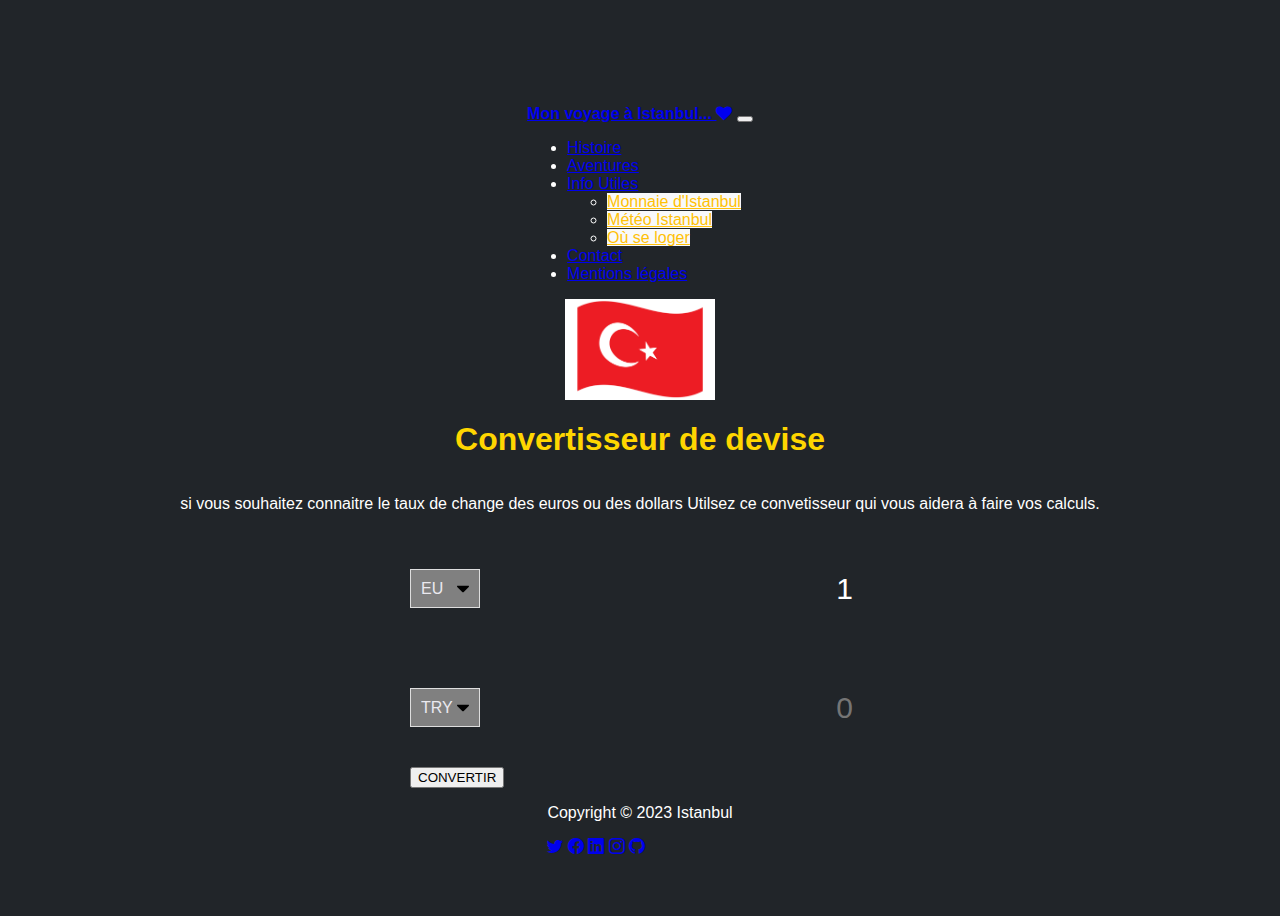
<file: changeMonnaie.html>
<!DOCTYPE html>
<html lang="fr">

<head>
    <meta charset="UTF-8">
    <meta name="viewport" content="width=device-width, initial-scale=1.0">
    <meta http-equiv="X-UA-Compatible" content="ie=edge">
    <link href="https://cdn.jsdelivr.net/npm/bootstrap@5.3.0-alpha1/dist/css/bootstrap.min.css" rel="stylesheet"
        integrity="sha384-GLhlTQ8iRABdZLl6O3oVMWSktQOp6b7In1Zl3/Jr59b6EGGoI1aFkw7cmDA6j6gD" crossorigin="anonymous">
    <!-- Option 1: Include in HTML -->
    <link rel="stylesheet" href="http://cdnjs.cloudflare.com/ajax/libs/font-awesome/4.4.0/css/font-awesome.min.css">
    <link rel="stylesheet" href="https://cdn.jsdelivr.net/npm/bootstrap-icons@1.3.0/font/bootstrap-icons.css">
    <link rel="stylesheet" href="change.css">
    <link rel="stylesheet" href="ecf.css">
    <title>Exchange Rate Calculator</title>
</head>

<body>

    <!-- Navbar -->
    <nav class="navbar navbar-expand-lg bg-dark navbar-dark py-2 fixed-top">
        <div class="container">
            <a href="index.html" class="navbar-brand"><strong><span>Mon voyage à Istanbul...
                        <i class="fa fa-heart text-danger"></i></span></strong></a>
            <button class="navbar-toggler" type="button" data-bs-toggle="collapse" data-bs-target="#navmenu">
                <span class="navbar-toggler-icon"></span>
            </button>

            <div class="collapse navbar-collapse" id="navmenu">
                <ul class="navbar-nav ms-auto">
                    <li class="nav-item">
                        <a href="histoire.html" class="nav-link">Histoire</a>
                    </li>
                    <li class="nav-item">
                        <a href="aventures.html" class="nav-link">Aventures</a>
                    </li>
                    <li class="nav-item dropdown">
                        <a class="nav-link dropdown-toggle" href="info_utiles.html" target="_blank"
                            id="navbarDropdownMenuLink" role="button" data-bs-toggle="dropdown"
                            aria-expanded="false">Info Utiles </a>
                        <ul class="dropdown-menu" aria-labelledby="navbarDropdownMenuLink">
                            <li><a class="dropdown-item" href="change.html" target="_blank">Monnaie d'Istanbul</a></li>
                            <li><a class="dropdown-item" href="api.html" target="_blank">Météo Istanbul</a></li>
                            <li><a class="dropdown-item" href="https://thebyzantiumhotel.com/" target="_blank">Où se
                                    loger </a></li>
                        </ul>
                    </li>
                    <li class="nav-item">
                        <a href="contact.html" class="nav-link">Contact</a>
                    </li>
                    <li class="nav-item">
                        <a href="mentions_legales.html" class="nav-link">Mentions légales</a>
                    </li>

                </ul>
            </div>
        </div>
    </nav>


<!-- API Change -->

    <section id="change" class="p-5 bg-dark text-light"></section>
    <img src="photos/turkish-flag-g68ccf628a_640.png" alt="drapeau Turquie" class="money-img" />

    <h1 class="text text-center">Convertisseur de devise</h1>

    <p>si vous souhaitez connaitre le taux de change des euros ou des dollars
    Utilsez ce convetisseur qui vous aidera à faire vos calculs. </p>
    <div class="containerChange mt-5 bg-gradient">
        <div class="currency">
            
            <select id="currency-one">
                <option value="AED">AED</option>
                <option value="ARS">ARS</option>
                <option value="AUD">AUD</option>
                <option value="BGN">BGN</option>
                <option value="BRL">BRL</option>
                <option value="BSD">BSD</option>
                <option value="CAD">CAD</option>
                <option value="CHF">CHF</option>
                <option value="CLP">CLP</option>
                <option value="CNY">CNY</option>
                <option value="COP">COP</option>
                <option value="CZK">CZK</option>
                <option value="DKK">DKK</option>
                <option value="DOP">DOP</option>
                <option value="EGP">EGP</option>
                <option value="EUR" selected>EU</option>
                <option value="FJD">FJD</option>
                <option value="GBP">GBP</option>
                <option value="GTQ">GTQ</option>
                <option value="HKD">HKD</option>
                <option value="HRK">HRK</option>
                <option value="HUF">HUF</option>
                <option value="IDR">IDR</option>
                <option value="ILS">ILS</option>
                <option value="INR">INR</option>
                <option value="ISK">ISK</option>
                <option value="JPY">JPY</option>
                <option value="KRW">KRW</option>
                <option value="KZT">KZT</option>
                <option value="MXN">MXN</option>
                <option value="MYR">MYR</option>
                <option value="NOK">NOK</option>
                <option value="NZD">NZD</option>
                <option value="PAB">PAB</option>
                <option value="PEN">PEN</option>
                <option value="PHP">PHP</option>
                <option value="PKR">PKR</option>
                <option value="PLN">PLN</option>
                <option value="PYG">PYG</option>
                <option value="RON">RON</option>
                <option value="RUB">RUB</option>
                <option value="SAR">SAR</option>
                <option value="SEK">SEK</option>
                <option value="SGD">SGD</option>
                <option value="THB">THB</option>
                <option value="TRY">TRY</option>
                <option value="TWD">TWD</option>
                <option value="UAH">UAH</option>
                <option value="USD">USD</option>
                <option value="UYU">UYU</option>
                <option value="VND">VND</option>
                <option value="ZAR">ZAR</option>
            </select>
            <input type="number" id="amount-one" placeholder="0" value="1" />
        </div>


        <div class="currency">
            <select id="currency-two">
                <option value="AED">AED</option>
                <option value="ARS">ARS</option>
                <option value="AUD">AUD</option>
                <option value="BGN">BGN</option>
                <option value="BRL">BRL</option>
                <option value="BSD">BSD</option>
                <option value="CAD">CAD</option>
                <option value="CHF">CHF</option>
                <option value="CLP">CLP</option>
                <option value="CNY">CNY</option>
                <option value="COP">COP</option>
                <option value="CZK">CZK</option>
                <option value="DKK">DKK</option>
                <option value="DOP">DOP</option>
                <option value="EGP">EGP</option>
                <option value="EUR">EUR</option>
                <option value="FJD">FJD</option>
                <option value="GBP">GBP</option>
                <option value="GTQ">GTQ</option>
                <option value="HKD">HKD</option>
                <option value="HRK">HRK</option>
                <option value="HUF">HUF</option>
                <option value="IDR">IDR</option>
                <option value="ILS">ILS</option>
                <option value="INR">INR</option>
                <option value="ISK">ISK</option>
                <option value="JPY">JPY</option>
                <option value="KRW">KRW</option>
                <option value="KZT">KZT</option>
                <option value="MXN">MXN</option>
                <option value="MYR">MYR</option>
                <option value="NOK">NOK</option>
                <option value="NZD">NZD</option>
                <option value="PAB">PAB</option>
                <option value="PEN">PEN</option>
                <option value="PHP">PHP</option>
                <option value="PKR">PKR</option>
                <option value="PLN">PLN</option>
                <option value="PYG">PYG</option>
                <option value="RON">RON</option>
                <option value="RUB">RUB</option>
                <option value="SAR">SAR</option>
                <option value="SEK">SEK</option>
                <option value="SGD">SGD</option>
                <option value="THB">THB</option>
                <option value="TRY" selected>TRY</option>
                <option value="TWD">TWD</option>
                <option value="UAH">UAH</option>
                <option value="USD">USD</option>
                <option value="UYU">UYU</option>
                <option value="VND">VND</option>
                <option value="ZAR">ZAR</option>
            </select>
            <input type="number" id="amount-two" placeholder="0" />
        </div>

        <div class="swap-rate-container">
            <button class="btn bg-warning " id="swap">
                CONVERTIR
            </button>
            <div class="rate" id="rate"></div>
        </div>
    </div>


    <footer class="p-5 mt-5  bg-dark text-white text-center position-relative">
        <div class="container" id="icons">
            <p class="lead">Copyright &copy; 2023 Istanbul</p>
            <a href="#icons"><i class="bi bi-twitter text-light mx-1"></i></a>
            <a href="#icons"><i class="bi bi-facebook text-light mx-1"></i></a>
            <a href="#icons"><i class="bi bi-linkedin text-light mx-1"></i></a>
            <a href="#icons"><i class="bi bi-instagram text-light mx-1"></i></a>
            <a href="#icons"><i class="bi bi-github text-light mx-1"></i></a>
            

        </div>


    </footer>
    <script src="https://cdn.jsdelivr.net/npm/bootstrap@5.3.0-alpha1/dist/js/bootstrap.bundle.min.js"
        integrity="sha384-w76AqPfDkMBDXo30jS1Sgez6pr3x5MlQ1ZAGC+nuZB+EYdgRZgiwxhTBTkF7CXvN"
        crossorigin="anonymous"></script>
    <script src="changeMonnaie.js"></script>
</body>

</html>
</file>
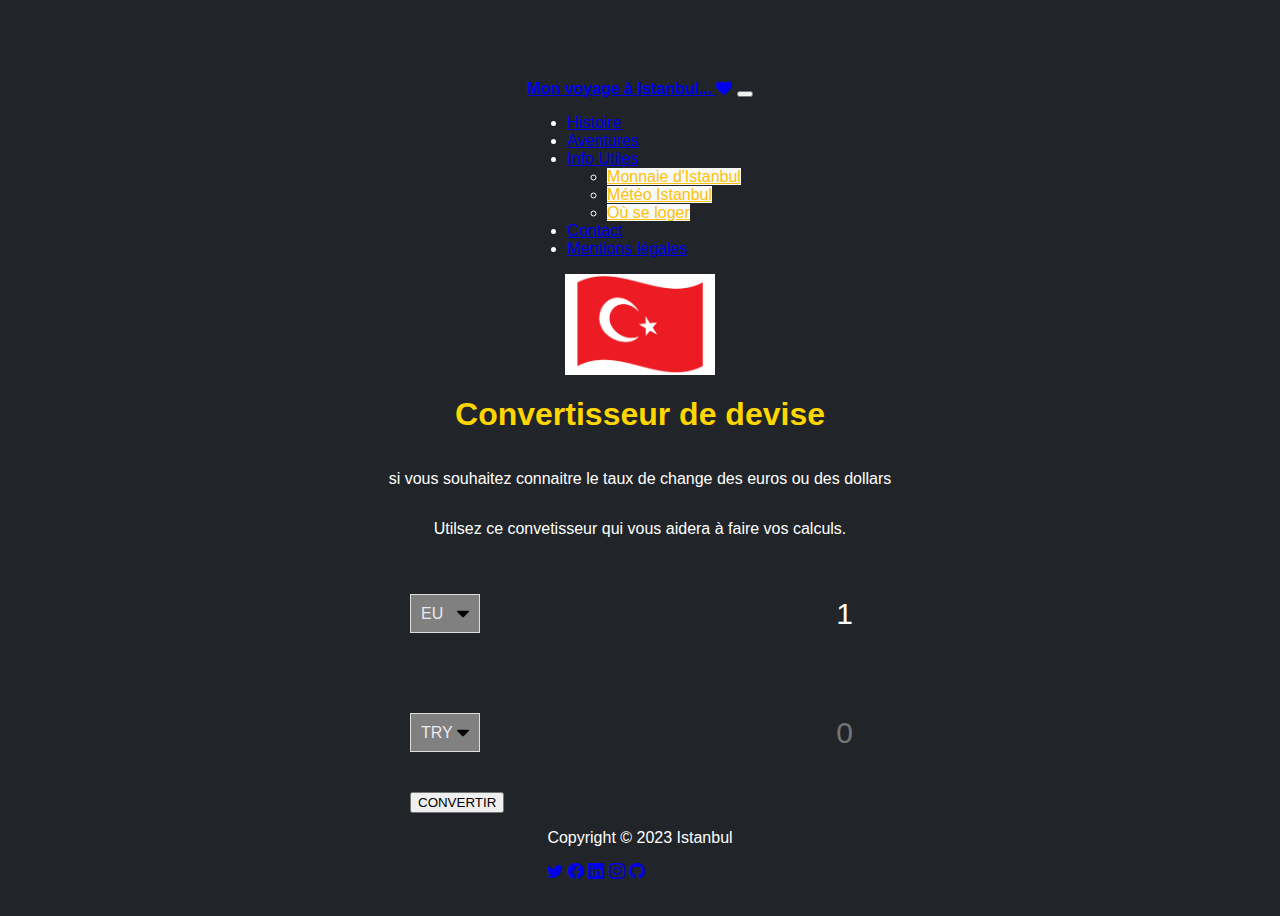
<file: info_utiles.html>
<!DOCTYPE html>
<html lang="fr">

<head>
    <meta charset="UTF-8" />
    <meta name="viewport" content="width=device-width, initial-scale=1.0" />
    <meta http-equiv="X-UA-Compatible" content="ie=edge" />
    <link href="https://cdn.jsdelivr.net/npm/bootstrap@5.3.0-alpha1/dist/css/bootstrap.min.css" rel="stylesheet"
        integrity="sha384-GLhlTQ8iRABdZLl6O3oVMWSktQOp6b7In1Zl3/Jr59b6EGGoI1aFkw7cmDA6j6gD" crossorigin="anonymous">
    <!-- Option 1: Include in HTML -->
    <link rel="stylesheet" href="http://cdnjs.cloudflare.com/ajax/libs/font-awesome/4.4.0/css/font-awesome.min.css">
    <link rel="stylesheet" href="https://cdn.jsdelivr.net/npm/bootstrap-icons@1.3.0/font/bootstrap-icons.css">
    <link rel="stylesheet" href="change.css" />
    <link rel="stylesheet" href="ecf.css" />
    <title>Exchange Rate Calculator</title>
</head>

<body>

    <!-- Navbar -->
    <nav class="navbar navbar-expand-lg bg-dark navbar-dark py-2 fixed-top">
        <div class="container">
            <a href="index.html" class="navbar-brand"><strong><span>Mon voyage à Istanbul...
                        <i class="fa fa-heart text-danger"></i></span></strong></a>
            <button class="navbar-toggler" type="button" data-bs-toggle="collapse" data-bs-target="#navmenu">
                <span class="navbar-toggler-icon"></span>
            </button>

            <div class="collapse navbar-collapse" id="navmenu">
                <ul class="navbar-nav ms-auto">
                    <li class="nav-item">
                        <a href="histoire.html" class="nav-link">Histoire</a>
                    </li>
                    <li class="nav-item">
                        <a href="aventures.html" class="nav-link">Aventures</a>
                    </li>
                    <li class="nav-item dropdown">
                        <a class="nav-link dropdown-toggle" href="info_utiles.html" target="_blank"
                            id="navbarDropdownMenuLink" role="button" data-bs-toggle="dropdown"
                            aria-expanded="false">Info Utiles </a>
                        <ul class="dropdown-menu" aria-labelledby="navbarDropdownMenuLink">
                            <li><a class="dropdown-item" href="change.html" target="_blank">Monnaie d'Istanbul</a></li>
                            <li><a class="dropdown-item" href="api.html" target="_blank">Météo Istanbul</a></li>
                            <li><a class="dropdown-item" href="https://thebyzantiumhotel.com/" target="_blank">Où se
                                    loger </a></li>
                        </ul>
                    </li>
                    <li class="nav-item">
                        <a href="contact.html" class="nav-link">Contact</a>
                    </li>
                    <li class="nav-item">
                        <a href="mentions_legales.html" class="nav-link">Mentions légales</a>
                    </li>

                </ul>
            </div>
        </div>
    </nav>

    <section id="change" class="p-5 bg-dark text-light"></section>
    <img src="photos/turkish-flag-g68ccf628a_640.png" alt="drapeau Turquie" class="money-img" />

    <h1>Convertisseur de devise</h1>

    <p>si vous souhaitez connaitre le taux de change des euros ou des dollars</p>
    <p>Utilsez ce convetisseur qui vous aidera à faire vos calculs. </p>
    <div class="containerChange mt-5 bg-gradient">
        <div class="currency">
            <select id="currency-one">
                <option value="AED">AED</option>
                <option value="ARS">ARS</option>
                <option value="AUD">AUD</option>
                <option value="BGN">BGN</option>
                <option value="BRL">BRL</option>
                <option value="BSD">BSD</option>
                <option value="CAD">CAD</option>
                <option value="CHF">CHF</option>
                <option value="CLP">CLP</option>
                <option value="CNY">CNY</option>
                <option value="COP">COP</option>
                <option value="CZK">CZK</option>
                <option value="DKK">DKK</option>
                <option value="DOP">DOP</option>
                <option value="EGP">EGP</option>
                <option value="EUR" selected>EU</option>
                <option value="FJD">FJD</option>
                <option value="GBP">GBP</option>
                <option value="GTQ">GTQ</option>
                <option value="HKD">HKD</option>
                <option value="HRK">HRK</option>
                <option value="HUF">HUF</option>
                <option value="IDR">IDR</option>
                <option value="ILS">ILS</option>
                <option value="INR">INR</option>
                <option value="ISK">ISK</option>
                <option value="JPY">JPY</option>
                <option value="KRW">KRW</option>
                <option value="KZT">KZT</option>
                <option value="MXN">MXN</option>
                <option value="MYR">MYR</option>
                <option value="NOK">NOK</option>
                <option value="NZD">NZD</option>
                <option value="PAB">PAB</option>
                <option value="PEN">PEN</option>
                <option value="PHP">PHP</option>
                <option value="PKR">PKR</option>
                <option value="PLN">PLN</option>
                <option value="PYG">PYG</option>
                <option value="RON">RON</option>
                <option value="RUB">RUB</option>
                <option value="SAR">SAR</option>
                <option value="SEK">SEK</option>
                <option value="SGD">SGD</option>
                <option value="THB">THB</option>
                <option value="TRY">TRY</option>
                <option value="TWD">TWD</option>
                <option value="UAH">UAH</option>
                <option value="USD">USD</option>
                <option value="UYU">UYU</option>
                <option value="VND">VND</option>
                <option value="ZAR">ZAR</option>
            </select>
            <input type="number" id="amount-one" placeholder="0" value="1" />
        </div>


        <div class="currency">
            <select id="currency-two">
                <option value="AED">AED</option>
                <option value="ARS">ARS</option>
                <option value="AUD">AUD</option>
                <option value="BGN">BGN</option>
                <option value="BRL">BRL</option>
                <option value="BSD">BSD</option>
                <option value="CAD">CAD</option>
                <option value="CHF">CHF</option>
                <option value="CLP">CLP</option>
                <option value="CNY">CNY</option>
                <option value="COP">COP</option>
                <option value="CZK">CZK</option>
                <option value="DKK">DKK</option>
                <option value="DOP">DOP</option>
                <option value="EGP">EGP</option>
                <option value="EUR">EUR</option>
                <option value="FJD">FJD</option>
                <option value="GBP">GBP</option>
                <option value="GTQ">GTQ</option>
                <option value="HKD">HKD</option>
                <option value="HRK">HRK</option>
                <option value="HUF">HUF</option>
                <option value="IDR">IDR</option>
                <option value="ILS">ILS</option>
                <option value="INR">INR</option>
                <option value="ISK">ISK</option>
                <option value="JPY">JPY</option>
                <option value="KRW">KRW</option>
                <option value="KZT">KZT</option>
                <option value="MXN">MXN</option>
                <option value="MYR">MYR</option>
                <option value="NOK">NOK</option>
                <option value="NZD">NZD</option>
                <option value="PAB">PAB</option>
                <option value="PEN">PEN</option>
                <option value="PHP">PHP</option>
                <option value="PKR">PKR</option>
                <option value="PLN">PLN</option>
                <option value="PYG">PYG</option>
                <option value="RON">RON</option>
                <option value="RUB">RUB</option>
                <option value="SAR">SAR</option>
                <option value="SEK">SEK</option>
                <option value="SGD">SGD</option>
                <option value="THB">THB</option>
                <option value="TRY" selected>TRY</option>
                <option value="TWD">TWD</option>
                <option value="UAH">UAH</option>
                <option value="USD">USD</option>
                <option value="UYU">UYU</option>
                <option value="VND">VND</option>
                <option value="ZAR">ZAR</option>
            </select>
            <input type="number" id="amount-two" placeholder="0" />
        </div>

        <div class="swap-rate-container">
            <button class="btn bg-warning " id="swap">
                CONVERTIR
            </button>
            <div class="rate" id="rate"></div>
        </div>
    </div>


    <footer class="p-5 mt-5  bg-dark text-white text-center position-relative">
        <div class="container" id="icons">
            <p class="lead">Copyright &copy; 2023 Istanbul</p>
            <a href="#icons"><i class="bi bi-twitter text-light mx-1"></i></a>
            <a href="#icons"><i class="bi bi-facebook text-light mx-1"></i></a>
            <a href="#icons"><i class="bi bi-linkedin text-light mx-1"></i></a>
            <a href="#icons"><i class="bi bi-instagram text-light mx-1"></i></a>
            <a href="#icons"><i class="bi bi-github text-light mx-1"></i></a>
            

        </div>


    </footer>
    <script src="https://cdn.jsdelivr.net/npm/bootstrap@5.3.0-alpha1/dist/js/bootstrap.bundle.min.js"
        integrity="sha384-w76AqPfDkMBDXo30jS1Sgez6pr3x5MlQ1ZAGC+nuZB+EYdgRZgiwxhTBTkF7CXvN"
        crossorigin="anonymous"></script>
    <script src="change.js"></script>
</body>

</html>
</file>
<file: ecf.css>
/* ajuster le body et créer un espace entre la navbar et le contenu de la page */

body {
    background: rgb(33, 37, 41);
    height: 100vh;
    font: sans-serif;
}

body::before {
    display: block;
    content: '';
    height: 5vh;

}

/* fin du body */

/* syle pour le coeur rouge Istanbul */
#heart {
    color: red;
}

/* fin style coeur */


.text {
    text-align: justify;
    text-justify: inter-word;
}

/* justifier le text au niveau des caroussels, page Aventures */
#blocs {     
    text-align: justify;
    text-justify: inter-word;
}
.text-light {
    text-align: justify;
    text-justify: inter-word;

}  

/* style pour la page formulaire */
.formulaire {
    padding: 5%;

    justify-content: center;
    display: flex;
}

.login {
    width: 700px;
    height: min-content;
    padding: 20px;
    border-radius: 12px;
    background: url(photos/form.jpg);
    background-size: 120%;
    background-repeat: no-repeat;
}

.login h1 {
    font-size: 36px;
    margin-bottom: 25px;
}

.login form {
    font-size: 20px;
}

.login form .form-group {
    margin-bottom: 12px;

}

.login form input[type="submit"] {
    font-size: 20px;
    margin-top: 15px;
}

.shad {
    text-shadow: 2px 2px #adb144;
}

/* fin de stule du formulaire */


/* sttyle images des caroussels. page Aventures */
.carousel-inner img {
    max-height: 70vh;

}



/* style bouton accordéon . page Aventures */

.accordion-button {
    background-color: rgba(174, 174, 171, 0.551);

}


/* style dropdown,menu "info utiles" */
.dropdown-item {
    background-color: #f8f9fa;
    color: #ffc107;

}




@media (min-width: 768px) {
    .news-input {
        width: 50%;
    }

}
</file>
<file: change.css>
:root {
    --primary-color: #ffd600;
  }
  
  * {
    box-sizing: border-box;
  } 
  
   body {
    background-color: rgb(22, 21, 21);
    font-family: Arial, Helvetica, sans-serif;
    color: white;
    display: flex;
    flex-direction: column;
    align-items: center;
    justify-content: center;
    /* height: 100vh;
    margin: 0;
    padding: 20px;
    margin-top: 10%; */
  } 

  /* .containerChange{
    background: rgba(172, 168, 168, 0.767);
    width: 50%;
    position: relative;
    
  } */
  
  h1 {
    color: var(--primary-color);
  }
  
  p {
    text-align: center;
  }
  
  /* .btn {
    color: rgb(20, 19, 19);
    background: var(--primary-color);
    cursor: pointer;
    border-radius: 5px;
    font-size: 12px;
    font-weight: bold;
    padding: 8px 30px;
  } */
  
 .money-img {
    width: 150px;
 
  } 
  
  .currency {
    padding: 40px 0;
    display: flex;
    align-items: center;
    justify-content: space-between;
  } 
  
  .currency select {
    padding: 10px 20px 10px 10px;
    -moz-appearance: none;
    -webkit-appearance: none;
    appearance: none;
    border: 1px solid #dedede;
    font-size: 16px;
    background: gray;
    background-image: url('data:image/svg+xml;charset=US-ASCII,%3Csvg%20xmlns%3D%22http%3A%2F%2Fwww.w3.org%2F2000%2Fsvg%22%20width%3D%22292.4%22%20height%3D%22292.4%22%3E%3Cpath%20fill%3D%22%20000002%22%20d%3D%22M287%2069.4a17.6%2017.6%200%200%200-13-5.4H18.4c-5%200-9.3%201.8-12.9%205.4A17.6%2017.6%200%200%200%200%2082.2c0%205%201.8%209.3%205.4%2012.9l128%20127.9c3.6%203.6%207.8%205.4%2012.8%205.4s9.2-1.8%2012.8-5.4L287%2095c3.5-3.5%205.4-7.8%205.4-12.8%200-5-1.9-9.2-5.5-12.8z%22%2F%3E%3C%2Fsvg%3E');
    background-position: right 10px top 50%, 0, 0;
    background-size: 12px auto, 100%;
    background-repeat: no-repeat;
    color: rgb(234, 233, 239);
  }
  
  .currency input {
    border: 0;
    background: transparent;
    font-size: 30px;
    text-align: right;
    color: white;
  }
   
  .swap-rate-container {
    display: flex;
    align-items: center;
    justify-content: space-between;
  } 
  
  .rate {
    color: green;
    font-size: 15px;
    font-size: bold;
    font-weight: bold;
    
  }
  
  select:focus,
  input:focus,
  button:focus {
    outline: 0;
  }
  
  @media (max-width: 600px) {
    .currency input {
      width: 200px;
    }
  }
</file>
